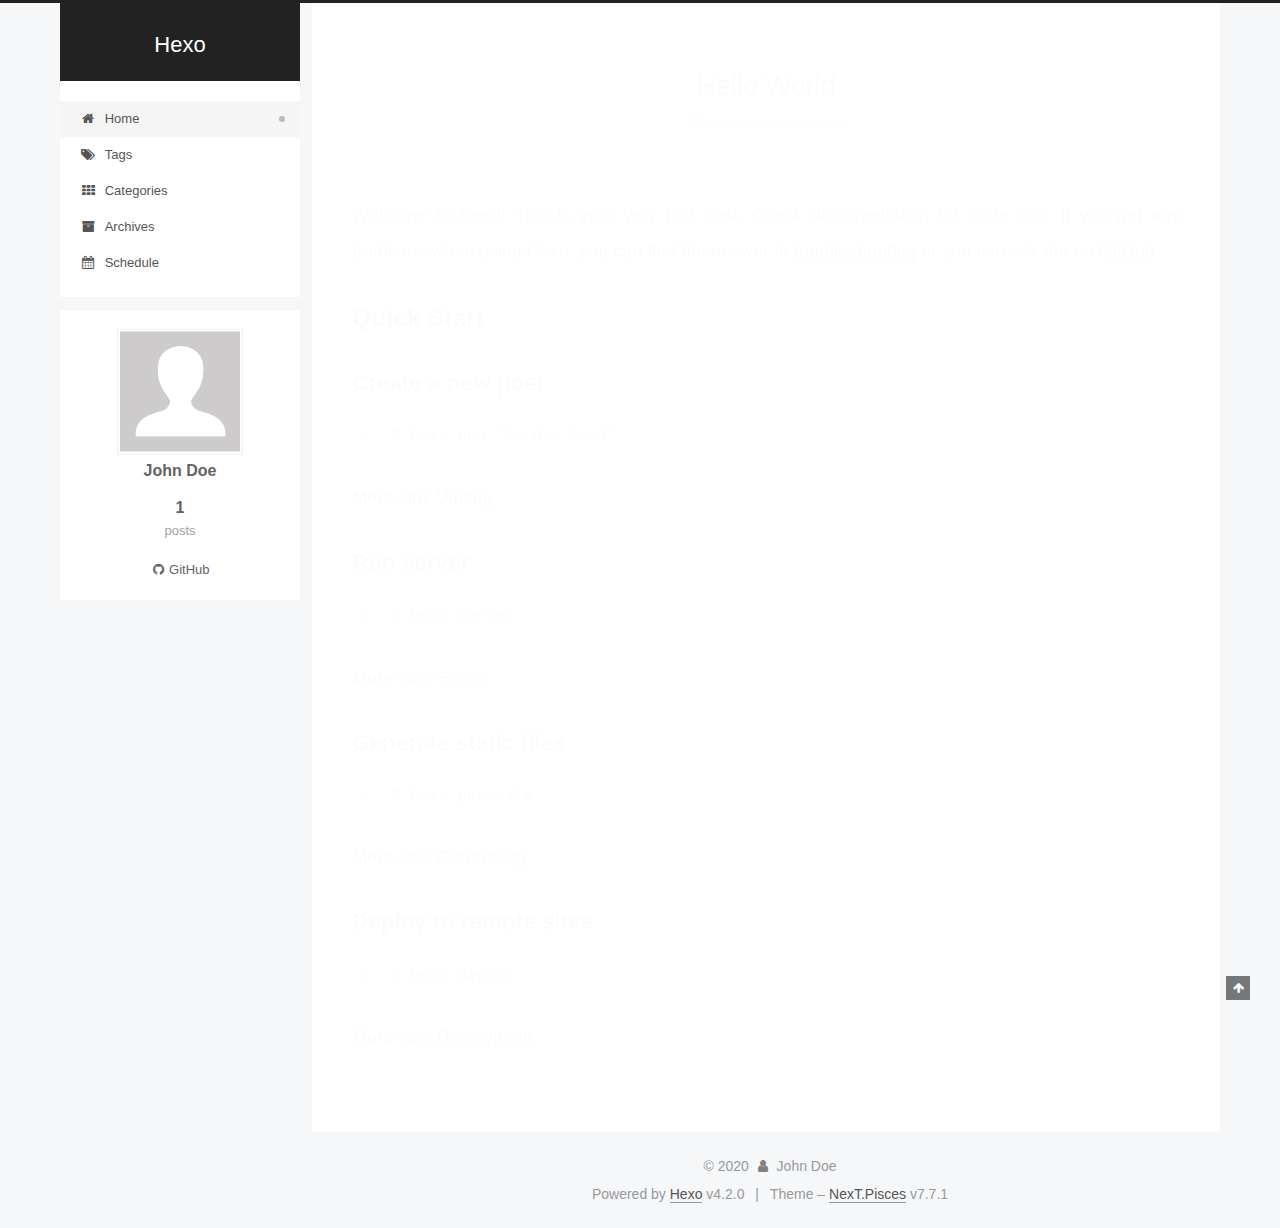
<file: index.html>
<!DOCTYPE html>
<html lang="en">
<head>
  <meta charset="UTF-8">
<meta name="viewport" content="width=device-width, initial-scale=1, maximum-scale=2">
<meta name="theme-color" content="#222">
<meta name="generator" content="Hexo 4.2.0">
  <link rel="apple-touch-icon" sizes="180x180" href="/images/apple-touch-icon-next.png">
  <link rel="icon" type="image/png" sizes="32x32" href="/images/favicon-32x32-next.png">
  <link rel="icon" type="image/png" sizes="16x16" href="/images/favicon-16x16-next.png">
  <link rel="mask-icon" href="/images/logo.svg" color="#222">

<link rel="stylesheet" href="/css/main.css">


<link rel="stylesheet" href="/lib/font-awesome/css/font-awesome.min.css">

<script id="hexo-configurations">
    var NexT = window.NexT || {};
    var CONFIG = {"hostname":"yoursite.com","root":"/","scheme":"Pisces","version":"7.7.1","exturl":false,"sidebar":{"position":"left","display":"post","padding":18,"offset":12,"onmobile":false},"copycode":{"enable":false,"show_result":false,"style":null},"back2top":{"enable":true,"sidebar":false,"scrollpercent":false},"bookmark":{"enable":false,"color":"#222","save":"auto"},"fancybox":false,"mediumzoom":false,"lazyload":false,"pangu":false,"comments":{"style":"tabs","active":null,"storage":true,"lazyload":false,"nav":null},"algolia":{"hits":{"per_page":10},"labels":{"input_placeholder":"Search for Posts","hits_empty":"We didn't find any results for the search: ${query}","hits_stats":"${hits} results found in ${time} ms"}},"localsearch":{"enable":false,"trigger":"auto","top_n_per_article":1,"unescape":false,"preload":false},"motion":{"enable":true,"async":false,"transition":{"post_block":"fadeIn","post_header":"slideDownIn","post_body":"slideDownIn","coll_header":"slideLeftIn","sidebar":"slideUpIn"}}};
  </script>

  <meta property="og:type" content="website">
<meta property="og:title" content="Hexo">
<meta property="og:url" content="http://yoursite.com/index.html">
<meta property="og:site_name" content="Hexo">
<meta property="og:locale" content="en_US">
<meta property="article:author" content="John Doe">
<meta name="twitter:card" content="summary">

<link rel="canonical" href="http://yoursite.com/">


<script id="page-configurations">
  // https://hexo.io/docs/variables.html
  CONFIG.page = {
    sidebar: "",
    isHome : true,
    isPost : false
  };
</script>

  <title>Hexo</title>
  






  <noscript>
  <style>
  .use-motion .brand,
  .use-motion .menu-item,
  .sidebar-inner,
  .use-motion .post-block,
  .use-motion .pagination,
  .use-motion .comments,
  .use-motion .post-header,
  .use-motion .post-body,
  .use-motion .collection-header { opacity: initial; }

  .use-motion .site-title,
  .use-motion .site-subtitle {
    opacity: initial;
    top: initial;
  }

  .use-motion .logo-line-before i { left: initial; }
  .use-motion .logo-line-after i { right: initial; }
  </style>
</noscript>

</head>

<body itemscope itemtype="http://schema.org/WebPage">
  <div class="container use-motion">
    <div class="headband"></div>

    <header class="header" itemscope itemtype="http://schema.org/WPHeader">
      <div class="header-inner"><div class="site-brand-container">
  <div class="site-nav-toggle">
    <div class="toggle" aria-label="Toggle navigation bar">
      <span class="toggle-line toggle-line-first"></span>
      <span class="toggle-line toggle-line-middle"></span>
      <span class="toggle-line toggle-line-last"></span>
    </div>
  </div>

  <div class="site-meta">

    <div>
      <a href="/" class="brand" rel="start">
        <span class="logo-line-before"><i></i></span>
        <span class="site-title">Hexo</span>
        <span class="logo-line-after"><i></i></span>
      </a>
    </div>
  </div>

  <div class="site-nav-right">
    <div class="toggle popup-trigger">
    </div>
  </div>
</div>


<nav class="site-nav">
  
  <ul id="menu" class="menu">
        <li class="menu-item menu-item-home">

    <a href="/" rel="section"><i class="fa fa-fw fa-home"></i>Home</a>

  </li>
        <li class="menu-item menu-item-tags">

    <a href="/tags/" rel="section"><i class="fa fa-fw fa-tags"></i>Tags</a>

  </li>
        <li class="menu-item menu-item-categories">

    <a href="/categories/" rel="section"><i class="fa fa-fw fa-th"></i>Categories</a>

  </li>
        <li class="menu-item menu-item-archives">

    <a href="/archives/" rel="section"><i class="fa fa-fw fa-archive"></i>Archives</a>

  </li>
        <li class="menu-item menu-item-schedule">

    <a href="/schedule/" rel="section"><i class="fa fa-fw fa-calendar"></i>Schedule</a>

  </li>
  </ul>

</nav>
</div>
    </header>

    
  <div class="back-to-top">
    <i class="fa fa-arrow-up"></i>
    <span>0%</span>
  </div>


    <main class="main">
      <div class="main-inner">
        <div class="content-wrap">
          

          <div class="content">
            

  <div class="posts-expand">
        
  
  
  <article itemscope itemtype="http://schema.org/Article" class="post-block home" lang="en">
    <link itemprop="mainEntityOfPage" href="http://yoursite.com/2020/02/29/hello-world/">

    <span hidden itemprop="author" itemscope itemtype="http://schema.org/Person">
      <meta itemprop="image" content="/images/avatar.gif">
      <meta itemprop="name" content="John Doe">
      <meta itemprop="description" content="">
    </span>

    <span hidden itemprop="publisher" itemscope itemtype="http://schema.org/Organization">
      <meta itemprop="name" content="Hexo">
    </span>
      <header class="post-header">
        <h1 class="post-title" itemprop="name headline">
          
            <a href="/2020/02/29/hello-world/" class="post-title-link" itemprop="url">Hello World</a>
        </h1>

        <div class="post-meta">
            <span class="post-meta-item">
              <span class="post-meta-item-icon">
                <i class="fa fa-calendar-o"></i>
              </span>
              <span class="post-meta-item-text">Posted on</span>

              <time title="Created: 2020-02-29 22:56:40" itemprop="dateCreated datePublished" datetime="2020-02-29T22:56:40+08:00">2020-02-29</time>
            </span>

          

        </div>
      </header>

    
    
    
    <div class="post-body" itemprop="articleBody">

      
          <p>Welcome to <a href="https://hexo.io/" target="_blank" rel="noopener">Hexo</a>! This is your very first post. Check <a href="https://hexo.io/docs/" target="_blank" rel="noopener">documentation</a> for more info. If you get any problems when using Hexo, you can find the answer in <a href="https://hexo.io/docs/troubleshooting.html" target="_blank" rel="noopener">troubleshooting</a> or you can ask me on <a href="https://github.com/hexojs/hexo/issues" target="_blank" rel="noopener">GitHub</a>.</p>
<h2 id="Quick-Start"><a href="#Quick-Start" class="headerlink" title="Quick Start"></a>Quick Start</h2><h3 id="Create-a-new-post"><a href="#Create-a-new-post" class="headerlink" title="Create a new post"></a>Create a new post</h3><figure class="highlight bash"><table><tr><td class="gutter"><pre><span class="line">1</span><br></pre></td><td class="code"><pre><span class="line">$ hexo new <span class="string">"My New Post"</span></span><br></pre></td></tr></table></figure>

<p>More info: <a href="https://hexo.io/docs/writing.html" target="_blank" rel="noopener">Writing</a></p>
<h3 id="Run-server"><a href="#Run-server" class="headerlink" title="Run server"></a>Run server</h3><figure class="highlight bash"><table><tr><td class="gutter"><pre><span class="line">1</span><br></pre></td><td class="code"><pre><span class="line">$ hexo server</span><br></pre></td></tr></table></figure>

<p>More info: <a href="https://hexo.io/docs/server.html" target="_blank" rel="noopener">Server</a></p>
<h3 id="Generate-static-files"><a href="#Generate-static-files" class="headerlink" title="Generate static files"></a>Generate static files</h3><figure class="highlight bash"><table><tr><td class="gutter"><pre><span class="line">1</span><br></pre></td><td class="code"><pre><span class="line">$ hexo generate</span><br></pre></td></tr></table></figure>

<p>More info: <a href="https://hexo.io/docs/generating.html" target="_blank" rel="noopener">Generating</a></p>
<h3 id="Deploy-to-remote-sites"><a href="#Deploy-to-remote-sites" class="headerlink" title="Deploy to remote sites"></a>Deploy to remote sites</h3><figure class="highlight bash"><table><tr><td class="gutter"><pre><span class="line">1</span><br></pre></td><td class="code"><pre><span class="line">$ hexo deploy</span><br></pre></td></tr></table></figure>

<p>More info: <a href="https://hexo.io/docs/one-command-deployment.html" target="_blank" rel="noopener">Deployment</a></p>

      
    </div>

    
    
    
      <footer class="post-footer">
        <div class="post-eof"></div>
      </footer>
  </article>
  
  
  

  </div>

  



          </div>
          

<script>
  window.addEventListener('tabs:register', () => {
    let activeClass = CONFIG.comments.activeClass;
    if (CONFIG.comments.storage) {
      activeClass = localStorage.getItem('comments_active') || activeClass;
    }
    if (activeClass) {
      let activeTab = document.querySelector(`a[href="#comment-${activeClass}"]`);
      if (activeTab) {
        activeTab.click();
      }
    }
  });
  if (CONFIG.comments.storage) {
    window.addEventListener('tabs:click', event => {
      if (!event.target.matches('.tabs-comment .tab-content .tab-pane')) return;
      let commentClass = event.target.classList[1];
      localStorage.setItem('comments_active', commentClass);
    });
  }
</script>

        </div>
          
  
  <div class="toggle sidebar-toggle">
    <span class="toggle-line toggle-line-first"></span>
    <span class="toggle-line toggle-line-middle"></span>
    <span class="toggle-line toggle-line-last"></span>
  </div>

  <aside class="sidebar">
    <div class="sidebar-inner">

      <ul class="sidebar-nav motion-element">
        <li class="sidebar-nav-toc">
          Table of Contents
        </li>
        <li class="sidebar-nav-overview">
          Overview
        </li>
      </ul>

      <!--noindex-->
      <div class="post-toc-wrap sidebar-panel">
      </div>
      <!--/noindex-->

      <div class="site-overview-wrap sidebar-panel">
        <div class="site-author motion-element" itemprop="author" itemscope itemtype="http://schema.org/Person">
    <img class="site-author-image" itemprop="image" alt="John Doe"
      src="/images/avatar.gif">
  <p class="site-author-name" itemprop="name">John Doe</p>
  <div class="site-description" itemprop="description"></div>
</div>
<div class="site-state-wrap motion-element">
  <nav class="site-state">
      <div class="site-state-item site-state-posts">
          <a href="/archives/">
        
          <span class="site-state-item-count">1</span>
          <span class="site-state-item-name">posts</span>
        </a>
      </div>
  </nav>
</div>
  <div class="links-of-author motion-element">
      <span class="links-of-author-item">
        <a href="https://github.com/gersure" title="GitHub → https:&#x2F;&#x2F;github.com&#x2F;gersure" rel="noopener" target="_blank"><i class="fa fa-fw fa-github"></i>GitHub</a>
      </span>
  </div>



      </div>

    </div>
  </aside>
  <div id="sidebar-dimmer"></div>


      </div>
    </main>

    <footer class="footer">
      <div class="footer-inner">
        

<div class="copyright">
  
  &copy; 
  <span itemprop="copyrightYear">2020</span>
  <span class="with-love">
    <i class="fa fa-user"></i>
  </span>
  <span class="author" itemprop="copyrightHolder">John Doe</span>
</div>
  <div class="powered-by">Powered by <a href="https://hexo.io/" class="theme-link" rel="noopener" target="_blank">Hexo</a> v4.2.0
  </div>
  <span class="post-meta-divider">|</span>
  <div class="theme-info">Theme – <a href="https://pisces.theme-next.org/" class="theme-link" rel="noopener" target="_blank">NexT.Pisces</a> v7.7.1
  </div>

        








      </div>
    </footer>
  </div>

  
  <script src="/lib/anime.min.js"></script>
  <script src="/lib/velocity/velocity.min.js"></script>
  <script src="/lib/velocity/velocity.ui.min.js"></script>

<script src="/js/utils.js"></script>

<script src="/js/motion.js"></script>


<script src="/js/schemes/pisces.js"></script>


<script src="/js/next-boot.js"></script>




  















  

  

</body>
</html>
</file>
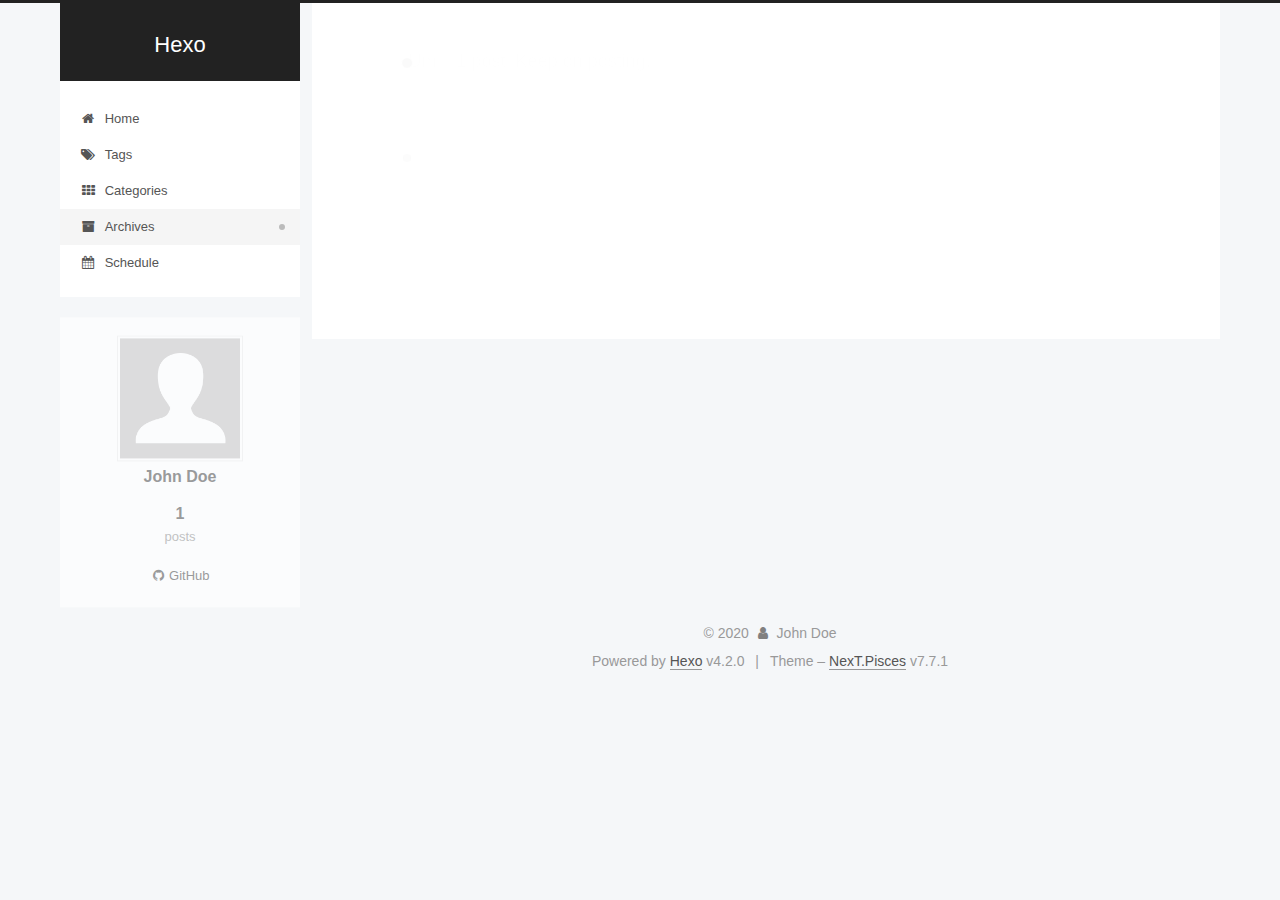
<file: archives/index.html>
<!DOCTYPE html>
<html lang="en">
<head>
  <meta charset="UTF-8">
<meta name="viewport" content="width=device-width, initial-scale=1, maximum-scale=2">
<meta name="theme-color" content="#222">
<meta name="generator" content="Hexo 4.2.0">
  <link rel="apple-touch-icon" sizes="180x180" href="/images/apple-touch-icon-next.png">
  <link rel="icon" type="image/png" sizes="32x32" href="/images/favicon-32x32-next.png">
  <link rel="icon" type="image/png" sizes="16x16" href="/images/favicon-16x16-next.png">
  <link rel="mask-icon" href="/images/logo.svg" color="#222">

<link rel="stylesheet" href="/css/main.css">


<link rel="stylesheet" href="/lib/font-awesome/css/font-awesome.min.css">

<script id="hexo-configurations">
    var NexT = window.NexT || {};
    var CONFIG = {"hostname":"yoursite.com","root":"/","scheme":"Pisces","version":"7.7.1","exturl":false,"sidebar":{"position":"left","display":"post","padding":18,"offset":12,"onmobile":false},"copycode":{"enable":false,"show_result":false,"style":null},"back2top":{"enable":true,"sidebar":false,"scrollpercent":false},"bookmark":{"enable":false,"color":"#222","save":"auto"},"fancybox":false,"mediumzoom":false,"lazyload":false,"pangu":false,"comments":{"style":"tabs","active":null,"storage":true,"lazyload":false,"nav":null},"algolia":{"hits":{"per_page":10},"labels":{"input_placeholder":"Search for Posts","hits_empty":"We didn't find any results for the search: ${query}","hits_stats":"${hits} results found in ${time} ms"}},"localsearch":{"enable":false,"trigger":"auto","top_n_per_article":1,"unescape":false,"preload":false},"motion":{"enable":true,"async":false,"transition":{"post_block":"fadeIn","post_header":"slideDownIn","post_body":"slideDownIn","coll_header":"slideLeftIn","sidebar":"slideUpIn"}}};
  </script>

  <meta property="og:type" content="website">
<meta property="og:title" content="Hexo">
<meta property="og:url" content="http://yoursite.com/archives/index.html">
<meta property="og:site_name" content="Hexo">
<meta property="og:locale" content="en_US">
<meta property="article:author" content="John Doe">
<meta name="twitter:card" content="summary">

<link rel="canonical" href="http://yoursite.com/archives/">


<script id="page-configurations">
  // https://hexo.io/docs/variables.html
  CONFIG.page = {
    sidebar: "",
    isHome : false,
    isPost : false
  };
</script>

  <title>Archive | Hexo</title>
  






  <noscript>
  <style>
  .use-motion .brand,
  .use-motion .menu-item,
  .sidebar-inner,
  .use-motion .post-block,
  .use-motion .pagination,
  .use-motion .comments,
  .use-motion .post-header,
  .use-motion .post-body,
  .use-motion .collection-header { opacity: initial; }

  .use-motion .site-title,
  .use-motion .site-subtitle {
    opacity: initial;
    top: initial;
  }

  .use-motion .logo-line-before i { left: initial; }
  .use-motion .logo-line-after i { right: initial; }
  </style>
</noscript>

</head>

<body itemscope itemtype="http://schema.org/WebPage">
  <div class="container use-motion">
    <div class="headband"></div>

    <header class="header" itemscope itemtype="http://schema.org/WPHeader">
      <div class="header-inner"><div class="site-brand-container">
  <div class="site-nav-toggle">
    <div class="toggle" aria-label="Toggle navigation bar">
      <span class="toggle-line toggle-line-first"></span>
      <span class="toggle-line toggle-line-middle"></span>
      <span class="toggle-line toggle-line-last"></span>
    </div>
  </div>

  <div class="site-meta">

    <div>
      <a href="/" class="brand" rel="start">
        <span class="logo-line-before"><i></i></span>
        <span class="site-title">Hexo</span>
        <span class="logo-line-after"><i></i></span>
      </a>
    </div>
  </div>

  <div class="site-nav-right">
    <div class="toggle popup-trigger">
    </div>
  </div>
</div>


<nav class="site-nav">
  
  <ul id="menu" class="menu">
        <li class="menu-item menu-item-home">

    <a href="/" rel="section"><i class="fa fa-fw fa-home"></i>Home</a>

  </li>
        <li class="menu-item menu-item-tags">

    <a href="/tags/" rel="section"><i class="fa fa-fw fa-tags"></i>Tags</a>

  </li>
        <li class="menu-item menu-item-categories">

    <a href="/categories/" rel="section"><i class="fa fa-fw fa-th"></i>Categories</a>

  </li>
        <li class="menu-item menu-item-archives">

    <a href="/archives/" rel="section"><i class="fa fa-fw fa-archive"></i>Archives</a>

  </li>
        <li class="menu-item menu-item-schedule">

    <a href="/schedule/" rel="section"><i class="fa fa-fw fa-calendar"></i>Schedule</a>

  </li>
  </ul>

</nav>
</div>
    </header>

    
  <div class="back-to-top">
    <i class="fa fa-arrow-up"></i>
    <span>0%</span>
  </div>


    <main class="main">
      <div class="main-inner">
        <div class="content-wrap">
          

          <div class="content">
            

  
  
  
  <div class="post-block">
    <div class="posts-collapse">
      <div class="collection-title">
        <span class="collection-header">Um..! 1 post. Keep on posting.</span>
      </div>

      
    <div class="collection-year">
      <h1 class="collection-header">2020</h1>
    </div>

  <article itemscope itemtype="http://schema.org/Article">
    <header class="post-header">

      <div class="post-meta">
        <time itemprop="dateCreated"
              datetime="2020-02-29T22:56:40+08:00"
              content="2020-02-29">
          02-29
        </time>
      </div>

      <h2 class="post-title">
          <a class="post-title-link" href="/2020/02/29/hello-world/" itemprop="url">
            <span itemprop="name">Hello World</span>
          </a>
      </h2>

    </header>
  </article>


    </div>
  </div>
  
  
  

  



          </div>
          

<script>
  window.addEventListener('tabs:register', () => {
    let activeClass = CONFIG.comments.activeClass;
    if (CONFIG.comments.storage) {
      activeClass = localStorage.getItem('comments_active') || activeClass;
    }
    if (activeClass) {
      let activeTab = document.querySelector(`a[href="#comment-${activeClass}"]`);
      if (activeTab) {
        activeTab.click();
      }
    }
  });
  if (CONFIG.comments.storage) {
    window.addEventListener('tabs:click', event => {
      if (!event.target.matches('.tabs-comment .tab-content .tab-pane')) return;
      let commentClass = event.target.classList[1];
      localStorage.setItem('comments_active', commentClass);
    });
  }
</script>

        </div>
          
  
  <div class="toggle sidebar-toggle">
    <span class="toggle-line toggle-line-first"></span>
    <span class="toggle-line toggle-line-middle"></span>
    <span class="toggle-line toggle-line-last"></span>
  </div>

  <aside class="sidebar">
    <div class="sidebar-inner">

      <ul class="sidebar-nav motion-element">
        <li class="sidebar-nav-toc">
          Table of Contents
        </li>
        <li class="sidebar-nav-overview">
          Overview
        </li>
      </ul>

      <!--noindex-->
      <div class="post-toc-wrap sidebar-panel">
      </div>
      <!--/noindex-->

      <div class="site-overview-wrap sidebar-panel">
        <div class="site-author motion-element" itemprop="author" itemscope itemtype="http://schema.org/Person">
    <img class="site-author-image" itemprop="image" alt="John Doe"
      src="/images/avatar.gif">
  <p class="site-author-name" itemprop="name">John Doe</p>
  <div class="site-description" itemprop="description"></div>
</div>
<div class="site-state-wrap motion-element">
  <nav class="site-state">
      <div class="site-state-item site-state-posts">
          <a href="/archives/">
        
          <span class="site-state-item-count">1</span>
          <span class="site-state-item-name">posts</span>
        </a>
      </div>
  </nav>
</div>
  <div class="links-of-author motion-element">
      <span class="links-of-author-item">
        <a href="https://github.com/gersure" title="GitHub → https:&#x2F;&#x2F;github.com&#x2F;gersure" rel="noopener" target="_blank"><i class="fa fa-fw fa-github"></i>GitHub</a>
      </span>
  </div>



      </div>

    </div>
  </aside>
  <div id="sidebar-dimmer"></div>


      </div>
    </main>

    <footer class="footer">
      <div class="footer-inner">
        

<div class="copyright">
  
  &copy; 
  <span itemprop="copyrightYear">2020</span>
  <span class="with-love">
    <i class="fa fa-user"></i>
  </span>
  <span class="author" itemprop="copyrightHolder">John Doe</span>
</div>
  <div class="powered-by">Powered by <a href="https://hexo.io/" class="theme-link" rel="noopener" target="_blank">Hexo</a> v4.2.0
  </div>
  <span class="post-meta-divider">|</span>
  <div class="theme-info">Theme – <a href="https://pisces.theme-next.org/" class="theme-link" rel="noopener" target="_blank">NexT.Pisces</a> v7.7.1
  </div>

        








      </div>
    </footer>
  </div>

  
  <script src="/lib/anime.min.js"></script>
  <script src="/lib/velocity/velocity.min.js"></script>
  <script src="/lib/velocity/velocity.ui.min.js"></script>

<script src="/js/utils.js"></script>

<script src="/js/motion.js"></script>


<script src="/js/schemes/pisces.js"></script>


<script src="/js/next-boot.js"></script>




  















  

  

</body>
</html>
</file>
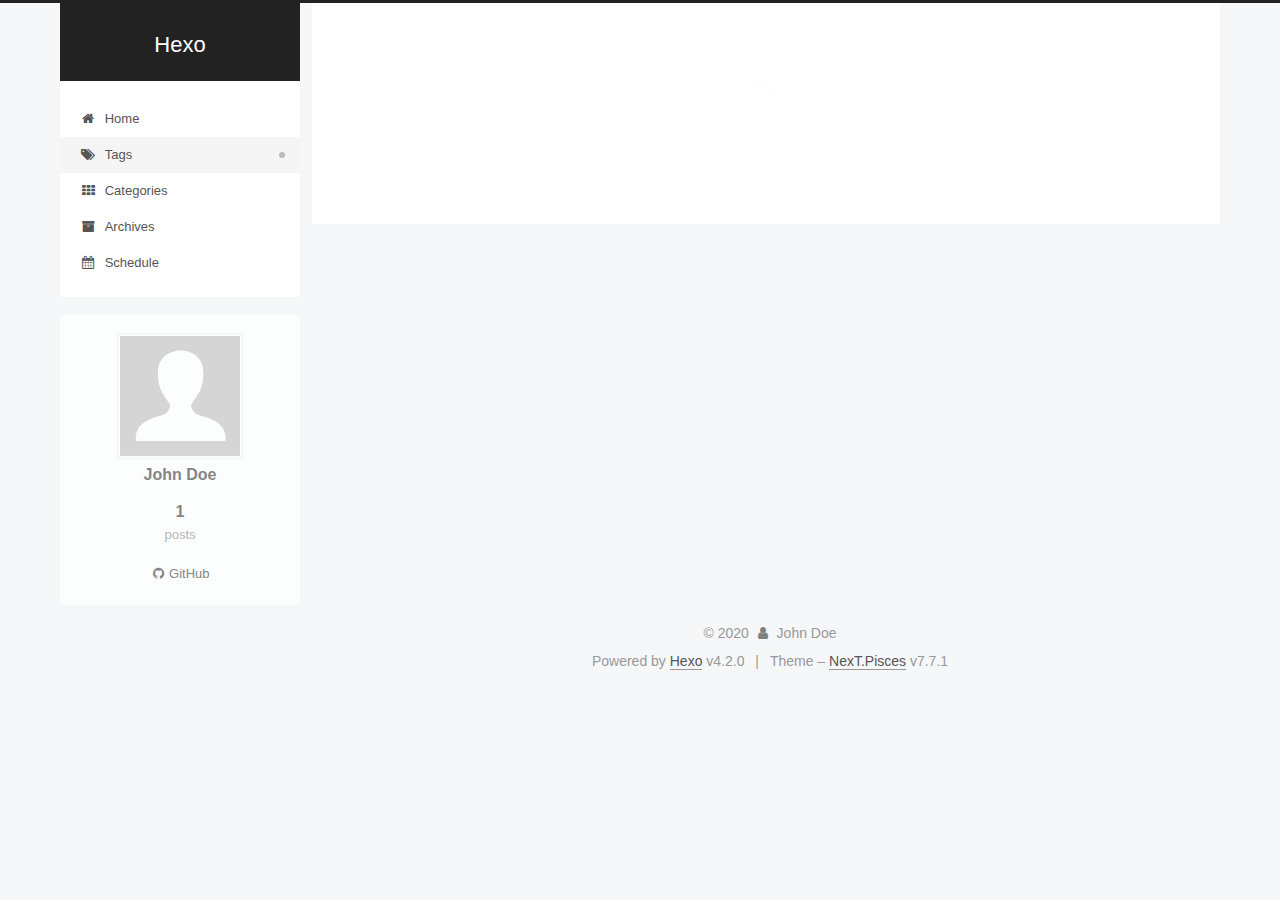
<file: tags/index.html>
<!DOCTYPE html>
<html lang="en">
<head>
  <meta charset="UTF-8">
<meta name="viewport" content="width=device-width, initial-scale=1, maximum-scale=2">
<meta name="theme-color" content="#222">
<meta name="generator" content="Hexo 4.2.0">
  <link rel="apple-touch-icon" sizes="180x180" href="/images/apple-touch-icon-next.png">
  <link rel="icon" type="image/png" sizes="32x32" href="/images/favicon-32x32-next.png">
  <link rel="icon" type="image/png" sizes="16x16" href="/images/favicon-16x16-next.png">
  <link rel="mask-icon" href="/images/logo.svg" color="#222">

<link rel="stylesheet" href="/css/main.css">


<link rel="stylesheet" href="/lib/font-awesome/css/font-awesome.min.css">

<script id="hexo-configurations">
    var NexT = window.NexT || {};
    var CONFIG = {"hostname":"yoursite.com","root":"/","scheme":"Pisces","version":"7.7.1","exturl":false,"sidebar":{"position":"left","display":"post","padding":18,"offset":12,"onmobile":false},"copycode":{"enable":false,"show_result":false,"style":null},"back2top":{"enable":true,"sidebar":false,"scrollpercent":false},"bookmark":{"enable":false,"color":"#222","save":"auto"},"fancybox":false,"mediumzoom":false,"lazyload":false,"pangu":false,"comments":{"style":"tabs","active":null,"storage":true,"lazyload":false,"nav":null},"algolia":{"hits":{"per_page":10},"labels":{"input_placeholder":"Search for Posts","hits_empty":"We didn't find any results for the search: ${query}","hits_stats":"${hits} results found in ${time} ms"}},"localsearch":{"enable":false,"trigger":"auto","top_n_per_article":1,"unescape":false,"preload":false},"motion":{"enable":true,"async":false,"transition":{"post_block":"fadeIn","post_header":"slideDownIn","post_body":"slideDownIn","coll_header":"slideLeftIn","sidebar":"slideUpIn"}}};
  </script>

  <meta property="og:type" content="website">
<meta property="og:title" content="tags">
<meta property="og:url" content="http://yoursite.com/tags/index.html">
<meta property="og:site_name" content="Hexo">
<meta property="og:locale" content="en_US">
<meta property="article:published_time" content="2020-02-29T15:11:41.000Z">
<meta property="article:modified_time" content="2020-02-29T15:11:41.363Z">
<meta property="article:author" content="John Doe">
<meta name="twitter:card" content="summary">

<link rel="canonical" href="http://yoursite.com/tags/">


<script id="page-configurations">
  // https://hexo.io/docs/variables.html
  CONFIG.page = {
    sidebar: "",
    isHome : false,
    isPost : false
  };
</script>

  <title>tags | Hexo
  </title>
  






  <noscript>
  <style>
  .use-motion .brand,
  .use-motion .menu-item,
  .sidebar-inner,
  .use-motion .post-block,
  .use-motion .pagination,
  .use-motion .comments,
  .use-motion .post-header,
  .use-motion .post-body,
  .use-motion .collection-header { opacity: initial; }

  .use-motion .site-title,
  .use-motion .site-subtitle {
    opacity: initial;
    top: initial;
  }

  .use-motion .logo-line-before i { left: initial; }
  .use-motion .logo-line-after i { right: initial; }
  </style>
</noscript>

</head>

<body itemscope itemtype="http://schema.org/WebPage">
  <div class="container use-motion">
    <div class="headband"></div>

    <header class="header" itemscope itemtype="http://schema.org/WPHeader">
      <div class="header-inner"><div class="site-brand-container">
  <div class="site-nav-toggle">
    <div class="toggle" aria-label="Toggle navigation bar">
      <span class="toggle-line toggle-line-first"></span>
      <span class="toggle-line toggle-line-middle"></span>
      <span class="toggle-line toggle-line-last"></span>
    </div>
  </div>

  <div class="site-meta">

    <div>
      <a href="/" class="brand" rel="start">
        <span class="logo-line-before"><i></i></span>
        <span class="site-title">Hexo</span>
        <span class="logo-line-after"><i></i></span>
      </a>
    </div>
  </div>

  <div class="site-nav-right">
    <div class="toggle popup-trigger">
    </div>
  </div>
</div>


<nav class="site-nav">
  
  <ul id="menu" class="menu">
        <li class="menu-item menu-item-home">

    <a href="/" rel="section"><i class="fa fa-fw fa-home"></i>Home</a>

  </li>
        <li class="menu-item menu-item-tags">

    <a href="/tags/" rel="section"><i class="fa fa-fw fa-tags"></i>Tags</a>

  </li>
        <li class="menu-item menu-item-categories">

    <a href="/categories/" rel="section"><i class="fa fa-fw fa-th"></i>Categories</a>

  </li>
        <li class="menu-item menu-item-archives">

    <a href="/archives/" rel="section"><i class="fa fa-fw fa-archive"></i>Archives</a>

  </li>
        <li class="menu-item menu-item-schedule">

    <a href="/schedule/" rel="section"><i class="fa fa-fw fa-calendar"></i>Schedule</a>

  </li>
  </ul>

</nav>
</div>
    </header>

    
  <div class="back-to-top">
    <i class="fa fa-arrow-up"></i>
    <span>0%</span>
  </div>


    <main class="main">
      <div class="main-inner">
        <div class="content-wrap">
          
  
  

          <div class="content">
            

  <div class="posts-expand">
    
    
    
    <div class="post-block" lang="en">
      <header class="post-header">

<h1 class="post-title" itemprop="name headline">tags
</h1>

<div class="post-meta">
  

</div>

</header>

      
      
      
      <div class="post-body">
          
      </div>
      
      
      
    </div>
    

    
    
    
  </div>


          </div>
          

<script>
  window.addEventListener('tabs:register', () => {
    let activeClass = CONFIG.comments.activeClass;
    if (CONFIG.comments.storage) {
      activeClass = localStorage.getItem('comments_active') || activeClass;
    }
    if (activeClass) {
      let activeTab = document.querySelector(`a[href="#comment-${activeClass}"]`);
      if (activeTab) {
        activeTab.click();
      }
    }
  });
  if (CONFIG.comments.storage) {
    window.addEventListener('tabs:click', event => {
      if (!event.target.matches('.tabs-comment .tab-content .tab-pane')) return;
      let commentClass = event.target.classList[1];
      localStorage.setItem('comments_active', commentClass);
    });
  }
</script>

        </div>
          
  
  <div class="toggle sidebar-toggle">
    <span class="toggle-line toggle-line-first"></span>
    <span class="toggle-line toggle-line-middle"></span>
    <span class="toggle-line toggle-line-last"></span>
  </div>

  <aside class="sidebar">
    <div class="sidebar-inner">

      <ul class="sidebar-nav motion-element">
        <li class="sidebar-nav-toc">
          Table of Contents
        </li>
        <li class="sidebar-nav-overview">
          Overview
        </li>
      </ul>

      <!--noindex-->
      <div class="post-toc-wrap sidebar-panel">
      </div>
      <!--/noindex-->

      <div class="site-overview-wrap sidebar-panel">
        <div class="site-author motion-element" itemprop="author" itemscope itemtype="http://schema.org/Person">
    <img class="site-author-image" itemprop="image" alt="John Doe"
      src="/images/avatar.gif">
  <p class="site-author-name" itemprop="name">John Doe</p>
  <div class="site-description" itemprop="description"></div>
</div>
<div class="site-state-wrap motion-element">
  <nav class="site-state">
      <div class="site-state-item site-state-posts">
          <a href="/archives/">
        
          <span class="site-state-item-count">1</span>
          <span class="site-state-item-name">posts</span>
        </a>
      </div>
  </nav>
</div>
  <div class="links-of-author motion-element">
      <span class="links-of-author-item">
        <a href="https://github.com/gersure" title="GitHub → https:&#x2F;&#x2F;github.com&#x2F;gersure" rel="noopener" target="_blank"><i class="fa fa-fw fa-github"></i>GitHub</a>
      </span>
  </div>



      </div>

    </div>
  </aside>
  <div id="sidebar-dimmer"></div>


      </div>
    </main>

    <footer class="footer">
      <div class="footer-inner">
        

<div class="copyright">
  
  &copy; 
  <span itemprop="copyrightYear">2020</span>
  <span class="with-love">
    <i class="fa fa-user"></i>
  </span>
  <span class="author" itemprop="copyrightHolder">John Doe</span>
</div>
  <div class="powered-by">Powered by <a href="https://hexo.io/" class="theme-link" rel="noopener" target="_blank">Hexo</a> v4.2.0
  </div>
  <span class="post-meta-divider">|</span>
  <div class="theme-info">Theme – <a href="https://pisces.theme-next.org/" class="theme-link" rel="noopener" target="_blank">NexT.Pisces</a> v7.7.1
  </div>

        








      </div>
    </footer>
  </div>

  
  <script src="/lib/anime.min.js"></script>
  <script src="/lib/velocity/velocity.min.js"></script>
  <script src="/lib/velocity/velocity.ui.min.js"></script>

<script src="/js/utils.js"></script>

<script src="/js/motion.js"></script>


<script src="/js/schemes/pisces.js"></script>


<script src="/js/next-boot.js"></script>




  















  

  

</body>
</html>
</file>
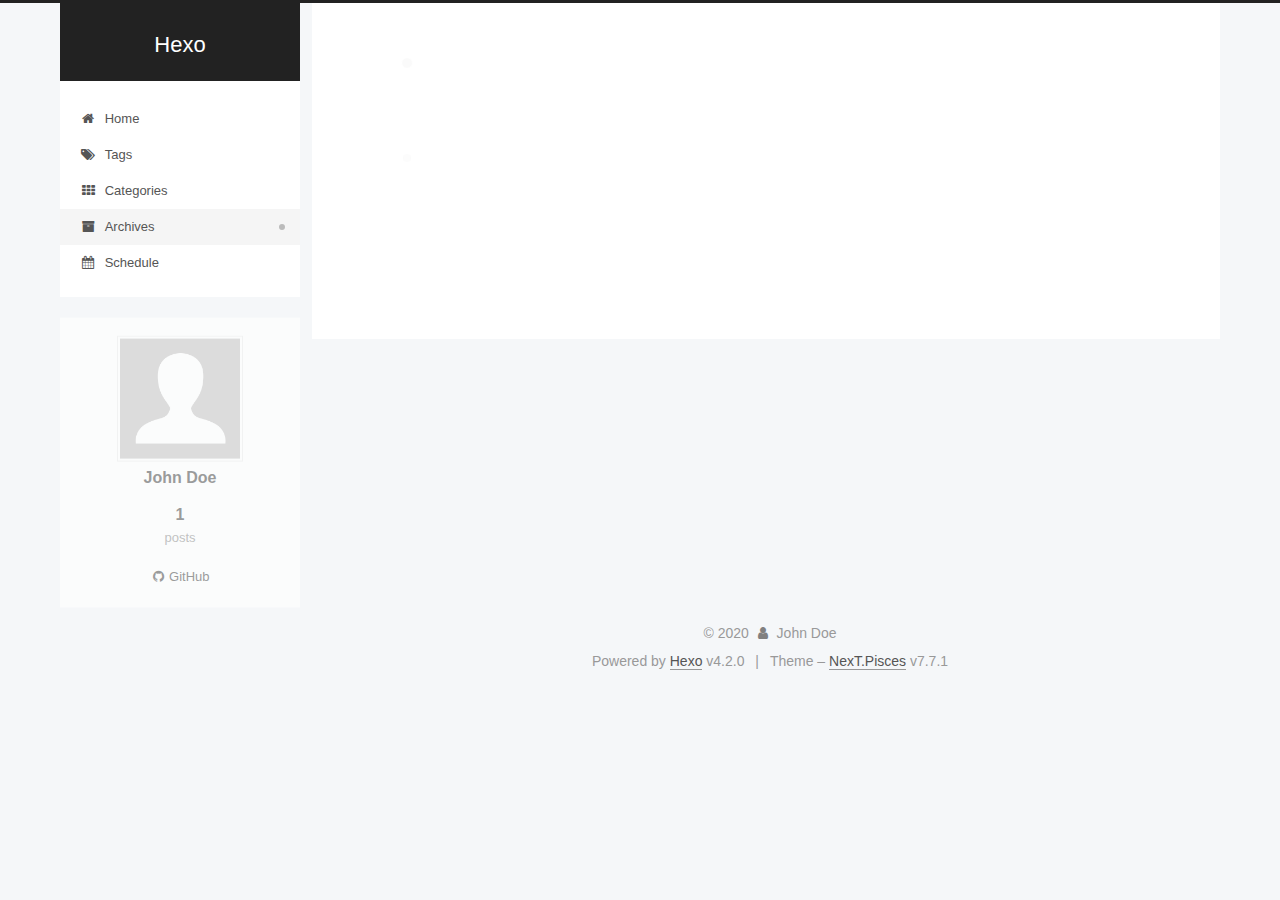
<file: archives/2020/index.html>
<!DOCTYPE html>
<html lang="en">
<head>
  <meta charset="UTF-8">
<meta name="viewport" content="width=device-width, initial-scale=1, maximum-scale=2">
<meta name="theme-color" content="#222">
<meta name="generator" content="Hexo 4.2.0">
  <link rel="apple-touch-icon" sizes="180x180" href="/images/apple-touch-icon-next.png">
  <link rel="icon" type="image/png" sizes="32x32" href="/images/favicon-32x32-next.png">
  <link rel="icon" type="image/png" sizes="16x16" href="/images/favicon-16x16-next.png">
  <link rel="mask-icon" href="/images/logo.svg" color="#222">

<link rel="stylesheet" href="/css/main.css">


<link rel="stylesheet" href="/lib/font-awesome/css/font-awesome.min.css">

<script id="hexo-configurations">
    var NexT = window.NexT || {};
    var CONFIG = {"hostname":"yoursite.com","root":"/","scheme":"Pisces","version":"7.7.1","exturl":false,"sidebar":{"position":"left","display":"post","padding":18,"offset":12,"onmobile":false},"copycode":{"enable":false,"show_result":false,"style":null},"back2top":{"enable":true,"sidebar":false,"scrollpercent":false},"bookmark":{"enable":false,"color":"#222","save":"auto"},"fancybox":false,"mediumzoom":false,"lazyload":false,"pangu":false,"comments":{"style":"tabs","active":null,"storage":true,"lazyload":false,"nav":null},"algolia":{"hits":{"per_page":10},"labels":{"input_placeholder":"Search for Posts","hits_empty":"We didn't find any results for the search: ${query}","hits_stats":"${hits} results found in ${time} ms"}},"localsearch":{"enable":false,"trigger":"auto","top_n_per_article":1,"unescape":false,"preload":false},"motion":{"enable":true,"async":false,"transition":{"post_block":"fadeIn","post_header":"slideDownIn","post_body":"slideDownIn","coll_header":"slideLeftIn","sidebar":"slideUpIn"}}};
  </script>

  <meta property="og:type" content="website">
<meta property="og:title" content="Hexo">
<meta property="og:url" content="http://yoursite.com/archives/2020/index.html">
<meta property="og:site_name" content="Hexo">
<meta property="og:locale" content="en_US">
<meta property="article:author" content="John Doe">
<meta name="twitter:card" content="summary">

<link rel="canonical" href="http://yoursite.com/archives/2020/">


<script id="page-configurations">
  // https://hexo.io/docs/variables.html
  CONFIG.page = {
    sidebar: "",
    isHome : false,
    isPost : false
  };
</script>

  <title>Archive | Hexo</title>
  






  <noscript>
  <style>
  .use-motion .brand,
  .use-motion .menu-item,
  .sidebar-inner,
  .use-motion .post-block,
  .use-motion .pagination,
  .use-motion .comments,
  .use-motion .post-header,
  .use-motion .post-body,
  .use-motion .collection-header { opacity: initial; }

  .use-motion .site-title,
  .use-motion .site-subtitle {
    opacity: initial;
    top: initial;
  }

  .use-motion .logo-line-before i { left: initial; }
  .use-motion .logo-line-after i { right: initial; }
  </style>
</noscript>

</head>

<body itemscope itemtype="http://schema.org/WebPage">
  <div class="container use-motion">
    <div class="headband"></div>

    <header class="header" itemscope itemtype="http://schema.org/WPHeader">
      <div class="header-inner"><div class="site-brand-container">
  <div class="site-nav-toggle">
    <div class="toggle" aria-label="Toggle navigation bar">
      <span class="toggle-line toggle-line-first"></span>
      <span class="toggle-line toggle-line-middle"></span>
      <span class="toggle-line toggle-line-last"></span>
    </div>
  </div>

  <div class="site-meta">

    <div>
      <a href="/" class="brand" rel="start">
        <span class="logo-line-before"><i></i></span>
        <span class="site-title">Hexo</span>
        <span class="logo-line-after"><i></i></span>
      </a>
    </div>
  </div>

  <div class="site-nav-right">
    <div class="toggle popup-trigger">
    </div>
  </div>
</div>


<nav class="site-nav">
  
  <ul id="menu" class="menu">
        <li class="menu-item menu-item-home">

    <a href="/" rel="section"><i class="fa fa-fw fa-home"></i>Home</a>

  </li>
        <li class="menu-item menu-item-tags">

    <a href="/tags/" rel="section"><i class="fa fa-fw fa-tags"></i>Tags</a>

  </li>
        <li class="menu-item menu-item-categories">

    <a href="/categories/" rel="section"><i class="fa fa-fw fa-th"></i>Categories</a>

  </li>
        <li class="menu-item menu-item-archives">

    <a href="/archives/" rel="section"><i class="fa fa-fw fa-archive"></i>Archives</a>

  </li>
        <li class="menu-item menu-item-schedule">

    <a href="/schedule/" rel="section"><i class="fa fa-fw fa-calendar"></i>Schedule</a>

  </li>
  </ul>

</nav>
</div>
    </header>

    
  <div class="back-to-top">
    <i class="fa fa-arrow-up"></i>
    <span>0%</span>
  </div>


    <main class="main">
      <div class="main-inner">
        <div class="content-wrap">
          

          <div class="content">
            

  
  
  
  <div class="post-block">
    <div class="posts-collapse">
      <div class="collection-title">
        <span class="collection-header">Um..! 1 post. Keep on posting.</span>
      </div>

      
    <div class="collection-year">
      <h1 class="collection-header">2020</h1>
    </div>

  <article itemscope itemtype="http://schema.org/Article">
    <header class="post-header">

      <div class="post-meta">
        <time itemprop="dateCreated"
              datetime="2020-02-29T22:56:40+08:00"
              content="2020-02-29">
          02-29
        </time>
      </div>

      <h2 class="post-title">
          <a class="post-title-link" href="/2020/02/29/hello-world/" itemprop="url">
            <span itemprop="name">Hello World</span>
          </a>
      </h2>

    </header>
  </article>


    </div>
  </div>
  
  
  

  



          </div>
          

<script>
  window.addEventListener('tabs:register', () => {
    let activeClass = CONFIG.comments.activeClass;
    if (CONFIG.comments.storage) {
      activeClass = localStorage.getItem('comments_active') || activeClass;
    }
    if (activeClass) {
      let activeTab = document.querySelector(`a[href="#comment-${activeClass}"]`);
      if (activeTab) {
        activeTab.click();
      }
    }
  });
  if (CONFIG.comments.storage) {
    window.addEventListener('tabs:click', event => {
      if (!event.target.matches('.tabs-comment .tab-content .tab-pane')) return;
      let commentClass = event.target.classList[1];
      localStorage.setItem('comments_active', commentClass);
    });
  }
</script>

        </div>
          
  
  <div class="toggle sidebar-toggle">
    <span class="toggle-line toggle-line-first"></span>
    <span class="toggle-line toggle-line-middle"></span>
    <span class="toggle-line toggle-line-last"></span>
  </div>

  <aside class="sidebar">
    <div class="sidebar-inner">

      <ul class="sidebar-nav motion-element">
        <li class="sidebar-nav-toc">
          Table of Contents
        </li>
        <li class="sidebar-nav-overview">
          Overview
        </li>
      </ul>

      <!--noindex-->
      <div class="post-toc-wrap sidebar-panel">
      </div>
      <!--/noindex-->

      <div class="site-overview-wrap sidebar-panel">
        <div class="site-author motion-element" itemprop="author" itemscope itemtype="http://schema.org/Person">
    <img class="site-author-image" itemprop="image" alt="John Doe"
      src="/images/avatar.gif">
  <p class="site-author-name" itemprop="name">John Doe</p>
  <div class="site-description" itemprop="description"></div>
</div>
<div class="site-state-wrap motion-element">
  <nav class="site-state">
      <div class="site-state-item site-state-posts">
          <a href="/archives/">
        
          <span class="site-state-item-count">1</span>
          <span class="site-state-item-name">posts</span>
        </a>
      </div>
  </nav>
</div>
  <div class="links-of-author motion-element">
      <span class="links-of-author-item">
        <a href="https://github.com/gersure" title="GitHub → https:&#x2F;&#x2F;github.com&#x2F;gersure" rel="noopener" target="_blank"><i class="fa fa-fw fa-github"></i>GitHub</a>
      </span>
  </div>



      </div>

    </div>
  </aside>
  <div id="sidebar-dimmer"></div>


      </div>
    </main>

    <footer class="footer">
      <div class="footer-inner">
        

<div class="copyright">
  
  &copy; 
  <span itemprop="copyrightYear">2020</span>
  <span class="with-love">
    <i class="fa fa-user"></i>
  </span>
  <span class="author" itemprop="copyrightHolder">John Doe</span>
</div>
  <div class="powered-by">Powered by <a href="https://hexo.io/" class="theme-link" rel="noopener" target="_blank">Hexo</a> v4.2.0
  </div>
  <span class="post-meta-divider">|</span>
  <div class="theme-info">Theme – <a href="https://pisces.theme-next.org/" class="theme-link" rel="noopener" target="_blank">NexT.Pisces</a> v7.7.1
  </div>

        








      </div>
    </footer>
  </div>

  
  <script src="/lib/anime.min.js"></script>
  <script src="/lib/velocity/velocity.min.js"></script>
  <script src="/lib/velocity/velocity.ui.min.js"></script>

<script src="/js/utils.js"></script>

<script src="/js/motion.js"></script>


<script src="/js/schemes/pisces.js"></script>


<script src="/js/next-boot.js"></script>




  















  

  

</body>
</html>
</file>
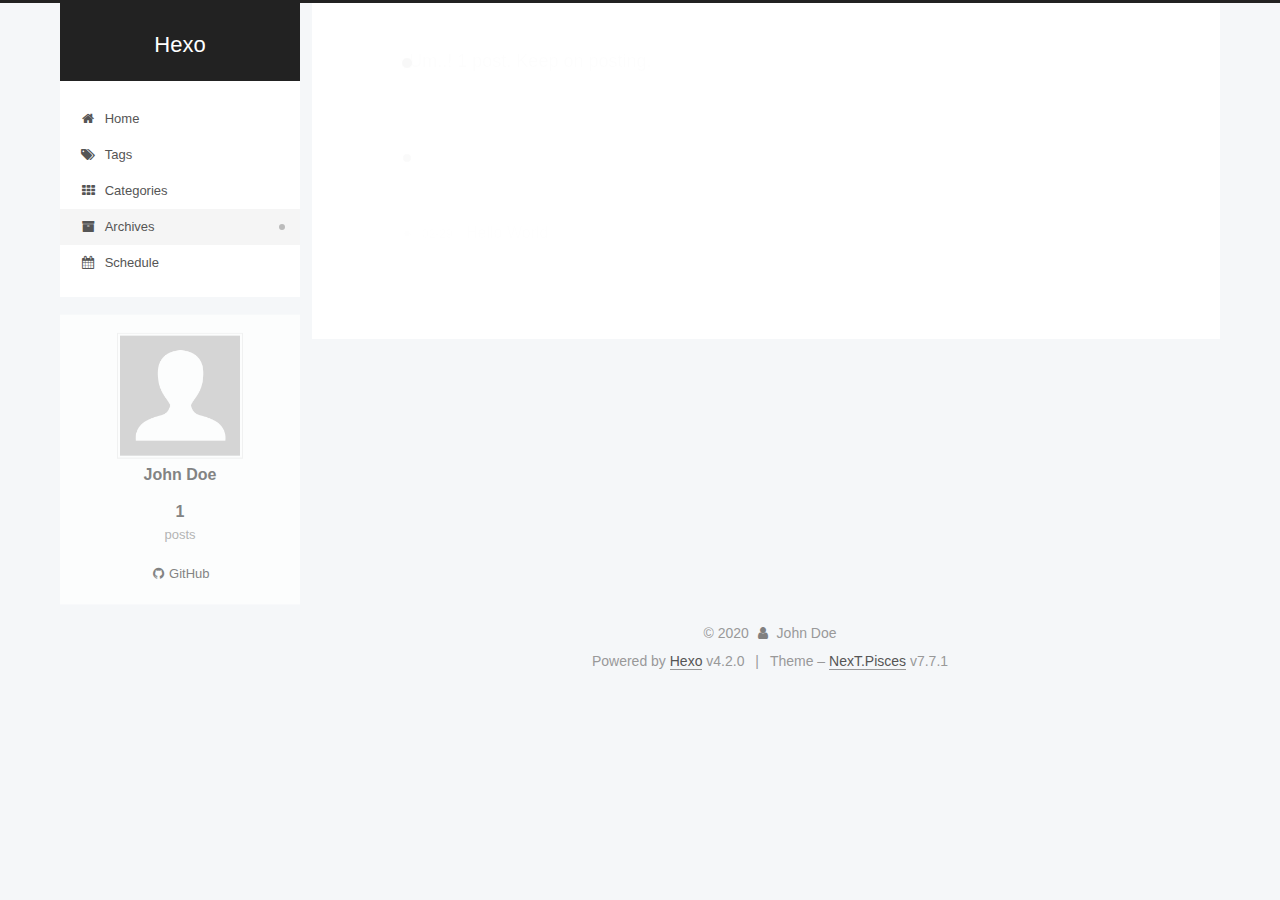
<file: archives/2020/02/index.html>
<!DOCTYPE html>
<html lang="en">
<head>
  <meta charset="UTF-8">
<meta name="viewport" content="width=device-width, initial-scale=1, maximum-scale=2">
<meta name="theme-color" content="#222">
<meta name="generator" content="Hexo 4.2.0">
  <link rel="apple-touch-icon" sizes="180x180" href="/images/apple-touch-icon-next.png">
  <link rel="icon" type="image/png" sizes="32x32" href="/images/favicon-32x32-next.png">
  <link rel="icon" type="image/png" sizes="16x16" href="/images/favicon-16x16-next.png">
  <link rel="mask-icon" href="/images/logo.svg" color="#222">

<link rel="stylesheet" href="/css/main.css">


<link rel="stylesheet" href="/lib/font-awesome/css/font-awesome.min.css">

<script id="hexo-configurations">
    var NexT = window.NexT || {};
    var CONFIG = {"hostname":"yoursite.com","root":"/","scheme":"Pisces","version":"7.7.1","exturl":false,"sidebar":{"position":"left","display":"post","padding":18,"offset":12,"onmobile":false},"copycode":{"enable":false,"show_result":false,"style":null},"back2top":{"enable":true,"sidebar":false,"scrollpercent":false},"bookmark":{"enable":false,"color":"#222","save":"auto"},"fancybox":false,"mediumzoom":false,"lazyload":false,"pangu":false,"comments":{"style":"tabs","active":null,"storage":true,"lazyload":false,"nav":null},"algolia":{"hits":{"per_page":10},"labels":{"input_placeholder":"Search for Posts","hits_empty":"We didn't find any results for the search: ${query}","hits_stats":"${hits} results found in ${time} ms"}},"localsearch":{"enable":false,"trigger":"auto","top_n_per_article":1,"unescape":false,"preload":false},"motion":{"enable":true,"async":false,"transition":{"post_block":"fadeIn","post_header":"slideDownIn","post_body":"slideDownIn","coll_header":"slideLeftIn","sidebar":"slideUpIn"}}};
  </script>

  <meta property="og:type" content="website">
<meta property="og:title" content="Hexo">
<meta property="og:url" content="http://yoursite.com/archives/2020/02/index.html">
<meta property="og:site_name" content="Hexo">
<meta property="og:locale" content="en_US">
<meta property="article:author" content="John Doe">
<meta name="twitter:card" content="summary">

<link rel="canonical" href="http://yoursite.com/archives/2020/02/">


<script id="page-configurations">
  // https://hexo.io/docs/variables.html
  CONFIG.page = {
    sidebar: "",
    isHome : false,
    isPost : false
  };
</script>

  <title>Archive | Hexo</title>
  






  <noscript>
  <style>
  .use-motion .brand,
  .use-motion .menu-item,
  .sidebar-inner,
  .use-motion .post-block,
  .use-motion .pagination,
  .use-motion .comments,
  .use-motion .post-header,
  .use-motion .post-body,
  .use-motion .collection-header { opacity: initial; }

  .use-motion .site-title,
  .use-motion .site-subtitle {
    opacity: initial;
    top: initial;
  }

  .use-motion .logo-line-before i { left: initial; }
  .use-motion .logo-line-after i { right: initial; }
  </style>
</noscript>

</head>

<body itemscope itemtype="http://schema.org/WebPage">
  <div class="container use-motion">
    <div class="headband"></div>

    <header class="header" itemscope itemtype="http://schema.org/WPHeader">
      <div class="header-inner"><div class="site-brand-container">
  <div class="site-nav-toggle">
    <div class="toggle" aria-label="Toggle navigation bar">
      <span class="toggle-line toggle-line-first"></span>
      <span class="toggle-line toggle-line-middle"></span>
      <span class="toggle-line toggle-line-last"></span>
    </div>
  </div>

  <div class="site-meta">

    <div>
      <a href="/" class="brand" rel="start">
        <span class="logo-line-before"><i></i></span>
        <span class="site-title">Hexo</span>
        <span class="logo-line-after"><i></i></span>
      </a>
    </div>
  </div>

  <div class="site-nav-right">
    <div class="toggle popup-trigger">
    </div>
  </div>
</div>


<nav class="site-nav">
  
  <ul id="menu" class="menu">
        <li class="menu-item menu-item-home">

    <a href="/" rel="section"><i class="fa fa-fw fa-home"></i>Home</a>

  </li>
        <li class="menu-item menu-item-tags">

    <a href="/tags/" rel="section"><i class="fa fa-fw fa-tags"></i>Tags</a>

  </li>
        <li class="menu-item menu-item-categories">

    <a href="/categories/" rel="section"><i class="fa fa-fw fa-th"></i>Categories</a>

  </li>
        <li class="menu-item menu-item-archives">

    <a href="/archives/" rel="section"><i class="fa fa-fw fa-archive"></i>Archives</a>

  </li>
        <li class="menu-item menu-item-schedule">

    <a href="/schedule/" rel="section"><i class="fa fa-fw fa-calendar"></i>Schedule</a>

  </li>
  </ul>

</nav>
</div>
    </header>

    
  <div class="back-to-top">
    <i class="fa fa-arrow-up"></i>
    <span>0%</span>
  </div>


    <main class="main">
      <div class="main-inner">
        <div class="content-wrap">
          

          <div class="content">
            

  
  
  
  <div class="post-block">
    <div class="posts-collapse">
      <div class="collection-title">
        <span class="collection-header">Um..! 1 post. Keep on posting.</span>
      </div>

      
    <div class="collection-year">
      <h1 class="collection-header">2020</h1>
    </div>

  <article itemscope itemtype="http://schema.org/Article">
    <header class="post-header">

      <div class="post-meta">
        <time itemprop="dateCreated"
              datetime="2020-02-29T22:56:40+08:00"
              content="2020-02-29">
          02-29
        </time>
      </div>

      <h2 class="post-title">
          <a class="post-title-link" href="/2020/02/29/hello-world/" itemprop="url">
            <span itemprop="name">Hello World</span>
          </a>
      </h2>

    </header>
  </article>


    </div>
  </div>
  
  
  

  



          </div>
          

<script>
  window.addEventListener('tabs:register', () => {
    let activeClass = CONFIG.comments.activeClass;
    if (CONFIG.comments.storage) {
      activeClass = localStorage.getItem('comments_active') || activeClass;
    }
    if (activeClass) {
      let activeTab = document.querySelector(`a[href="#comment-${activeClass}"]`);
      if (activeTab) {
        activeTab.click();
      }
    }
  });
  if (CONFIG.comments.storage) {
    window.addEventListener('tabs:click', event => {
      if (!event.target.matches('.tabs-comment .tab-content .tab-pane')) return;
      let commentClass = event.target.classList[1];
      localStorage.setItem('comments_active', commentClass);
    });
  }
</script>

        </div>
          
  
  <div class="toggle sidebar-toggle">
    <span class="toggle-line toggle-line-first"></span>
    <span class="toggle-line toggle-line-middle"></span>
    <span class="toggle-line toggle-line-last"></span>
  </div>

  <aside class="sidebar">
    <div class="sidebar-inner">

      <ul class="sidebar-nav motion-element">
        <li class="sidebar-nav-toc">
          Table of Contents
        </li>
        <li class="sidebar-nav-overview">
          Overview
        </li>
      </ul>

      <!--noindex-->
      <div class="post-toc-wrap sidebar-panel">
      </div>
      <!--/noindex-->

      <div class="site-overview-wrap sidebar-panel">
        <div class="site-author motion-element" itemprop="author" itemscope itemtype="http://schema.org/Person">
    <img class="site-author-image" itemprop="image" alt="John Doe"
      src="/images/avatar.gif">
  <p class="site-author-name" itemprop="name">John Doe</p>
  <div class="site-description" itemprop="description"></div>
</div>
<div class="site-state-wrap motion-element">
  <nav class="site-state">
      <div class="site-state-item site-state-posts">
          <a href="/archives/">
        
          <span class="site-state-item-count">1</span>
          <span class="site-state-item-name">posts</span>
        </a>
      </div>
  </nav>
</div>
  <div class="links-of-author motion-element">
      <span class="links-of-author-item">
        <a href="https://github.com/gersure" title="GitHub → https:&#x2F;&#x2F;github.com&#x2F;gersure" rel="noopener" target="_blank"><i class="fa fa-fw fa-github"></i>GitHub</a>
      </span>
  </div>



      </div>

    </div>
  </aside>
  <div id="sidebar-dimmer"></div>


      </div>
    </main>

    <footer class="footer">
      <div class="footer-inner">
        

<div class="copyright">
  
  &copy; 
  <span itemprop="copyrightYear">2020</span>
  <span class="with-love">
    <i class="fa fa-user"></i>
  </span>
  <span class="author" itemprop="copyrightHolder">John Doe</span>
</div>
  <div class="powered-by">Powered by <a href="https://hexo.io/" class="theme-link" rel="noopener" target="_blank">Hexo</a> v4.2.0
  </div>
  <span class="post-meta-divider">|</span>
  <div class="theme-info">Theme – <a href="https://pisces.theme-next.org/" class="theme-link" rel="noopener" target="_blank">NexT.Pisces</a> v7.7.1
  </div>

        








      </div>
    </footer>
  </div>

  
  <script src="/lib/anime.min.js"></script>
  <script src="/lib/velocity/velocity.min.js"></script>
  <script src="/lib/velocity/velocity.ui.min.js"></script>

<script src="/js/utils.js"></script>

<script src="/js/motion.js"></script>


<script src="/js/schemes/pisces.js"></script>


<script src="/js/next-boot.js"></script>




  















  

  

</body>
</html>
</file>
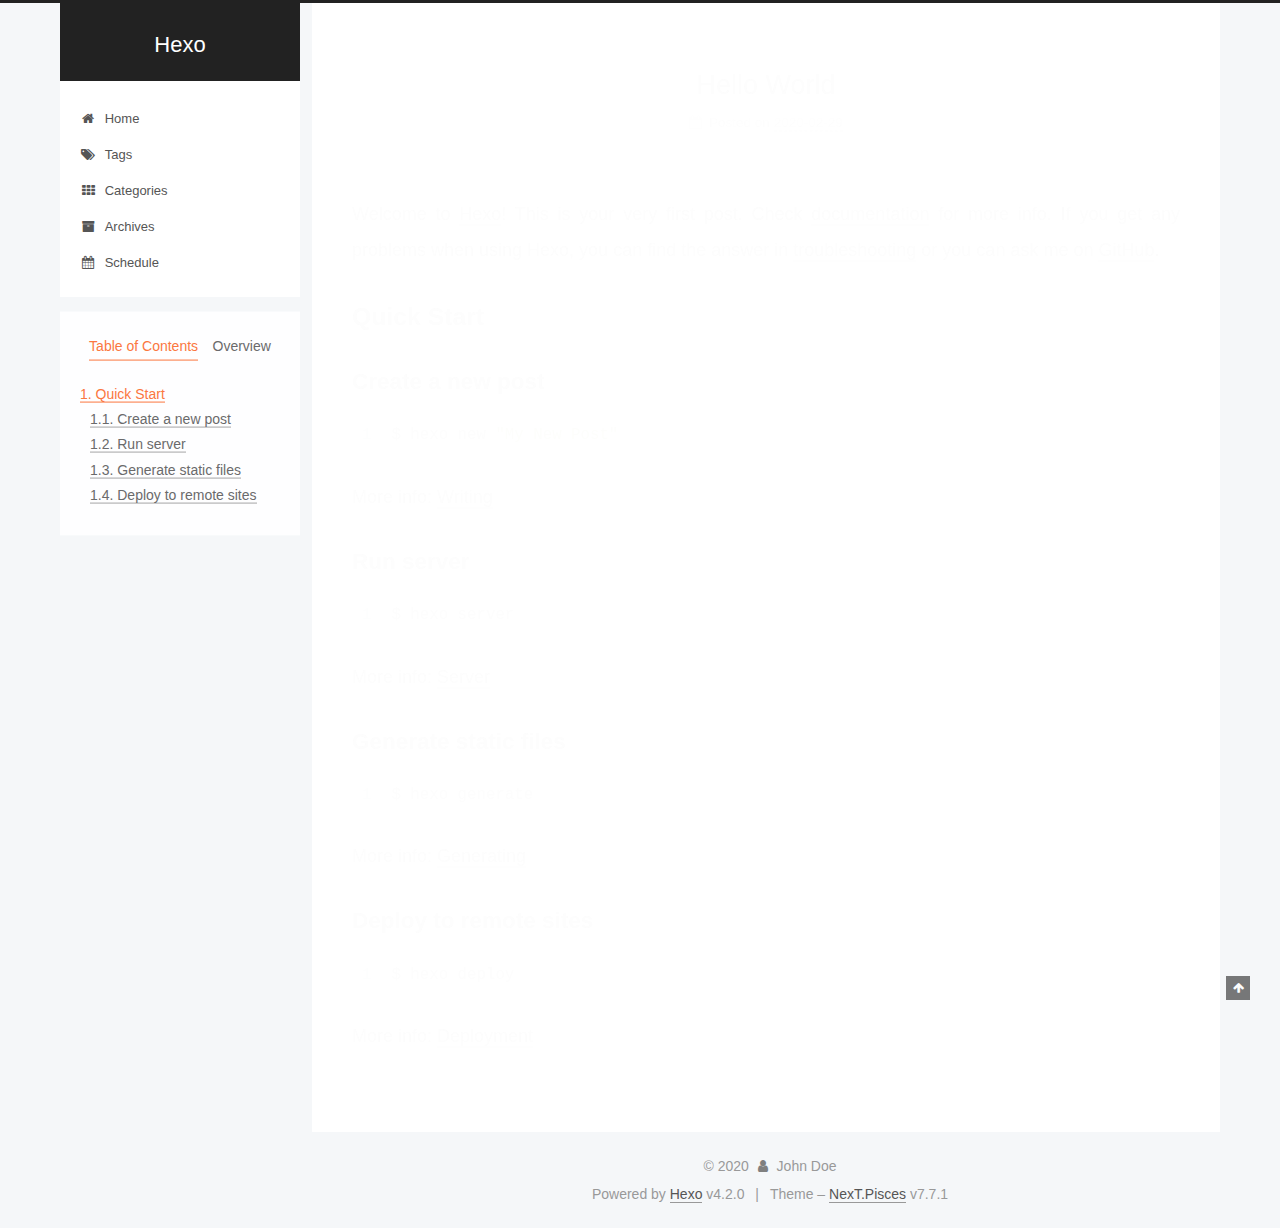
<file: 2020/02/29/hello-world/index.html>
<!DOCTYPE html>
<html lang="en">
<head>
  <meta charset="UTF-8">
<meta name="viewport" content="width=device-width, initial-scale=1, maximum-scale=2">
<meta name="theme-color" content="#222">
<meta name="generator" content="Hexo 4.2.0">
  <link rel="apple-touch-icon" sizes="180x180" href="/images/apple-touch-icon-next.png">
  <link rel="icon" type="image/png" sizes="32x32" href="/images/favicon-32x32-next.png">
  <link rel="icon" type="image/png" sizes="16x16" href="/images/favicon-16x16-next.png">
  <link rel="mask-icon" href="/images/logo.svg" color="#222">

<link rel="stylesheet" href="/css/main.css">


<link rel="stylesheet" href="/lib/font-awesome/css/font-awesome.min.css">

<script id="hexo-configurations">
    var NexT = window.NexT || {};
    var CONFIG = {"hostname":"yoursite.com","root":"/","scheme":"Pisces","version":"7.7.1","exturl":false,"sidebar":{"position":"left","display":"post","padding":18,"offset":12,"onmobile":false},"copycode":{"enable":false,"show_result":false,"style":null},"back2top":{"enable":true,"sidebar":false,"scrollpercent":false},"bookmark":{"enable":false,"color":"#222","save":"auto"},"fancybox":false,"mediumzoom":false,"lazyload":false,"pangu":false,"comments":{"style":"tabs","active":null,"storage":true,"lazyload":false,"nav":null},"algolia":{"hits":{"per_page":10},"labels":{"input_placeholder":"Search for Posts","hits_empty":"We didn't find any results for the search: ${query}","hits_stats":"${hits} results found in ${time} ms"}},"localsearch":{"enable":false,"trigger":"auto","top_n_per_article":1,"unescape":false,"preload":false},"motion":{"enable":true,"async":false,"transition":{"post_block":"fadeIn","post_header":"slideDownIn","post_body":"slideDownIn","coll_header":"slideLeftIn","sidebar":"slideUpIn"}}};
  </script>

  <meta name="description" content="Welcome to Hexo! This is your very first post. Check documentation for more info. If you get any problems when using Hexo, you can find the answer in troubleshooting or you can ask me on GitHub. Quick">
<meta property="og:type" content="article">
<meta property="og:title" content="Hello World">
<meta property="og:url" content="http://yoursite.com/2020/02/29/hello-world/index.html">
<meta property="og:site_name" content="Hexo">
<meta property="og:description" content="Welcome to Hexo! This is your very first post. Check documentation for more info. If you get any problems when using Hexo, you can find the answer in troubleshooting or you can ask me on GitHub. Quick">
<meta property="og:locale" content="en_US">
<meta property="article:published_time" content="2020-02-29T14:56:40.633Z">
<meta property="article:modified_time" content="2020-02-29T14:56:40.633Z">
<meta property="article:author" content="John Doe">
<meta name="twitter:card" content="summary">

<link rel="canonical" href="http://yoursite.com/2020/02/29/hello-world/">


<script id="page-configurations">
  // https://hexo.io/docs/variables.html
  CONFIG.page = {
    sidebar: "",
    isHome : false,
    isPost : true
  };
</script>

  <title>Hello World | Hexo</title>
  






  <noscript>
  <style>
  .use-motion .brand,
  .use-motion .menu-item,
  .sidebar-inner,
  .use-motion .post-block,
  .use-motion .pagination,
  .use-motion .comments,
  .use-motion .post-header,
  .use-motion .post-body,
  .use-motion .collection-header { opacity: initial; }

  .use-motion .site-title,
  .use-motion .site-subtitle {
    opacity: initial;
    top: initial;
  }

  .use-motion .logo-line-before i { left: initial; }
  .use-motion .logo-line-after i { right: initial; }
  </style>
</noscript>

</head>

<body itemscope itemtype="http://schema.org/WebPage">
  <div class="container use-motion">
    <div class="headband"></div>

    <header class="header" itemscope itemtype="http://schema.org/WPHeader">
      <div class="header-inner"><div class="site-brand-container">
  <div class="site-nav-toggle">
    <div class="toggle" aria-label="Toggle navigation bar">
      <span class="toggle-line toggle-line-first"></span>
      <span class="toggle-line toggle-line-middle"></span>
      <span class="toggle-line toggle-line-last"></span>
    </div>
  </div>

  <div class="site-meta">

    <div>
      <a href="/" class="brand" rel="start">
        <span class="logo-line-before"><i></i></span>
        <span class="site-title">Hexo</span>
        <span class="logo-line-after"><i></i></span>
      </a>
    </div>
  </div>

  <div class="site-nav-right">
    <div class="toggle popup-trigger">
    </div>
  </div>
</div>


<nav class="site-nav">
  
  <ul id="menu" class="menu">
        <li class="menu-item menu-item-home">

    <a href="/" rel="section"><i class="fa fa-fw fa-home"></i>Home</a>

  </li>
        <li class="menu-item menu-item-tags">

    <a href="/tags/" rel="section"><i class="fa fa-fw fa-tags"></i>Tags</a>

  </li>
        <li class="menu-item menu-item-categories">

    <a href="/categories/" rel="section"><i class="fa fa-fw fa-th"></i>Categories</a>

  </li>
        <li class="menu-item menu-item-archives">

    <a href="/archives/" rel="section"><i class="fa fa-fw fa-archive"></i>Archives</a>

  </li>
        <li class="menu-item menu-item-schedule">

    <a href="/schedule/" rel="section"><i class="fa fa-fw fa-calendar"></i>Schedule</a>

  </li>
  </ul>

</nav>
</div>
    </header>

    
  <div class="back-to-top">
    <i class="fa fa-arrow-up"></i>
    <span>0%</span>
  </div>


    <main class="main">
      <div class="main-inner">
        <div class="content-wrap">
          

          <div class="content">
            

  <div class="posts-expand">
      
  
  
  <article itemscope itemtype="http://schema.org/Article" class="post-block " lang="en">
    <link itemprop="mainEntityOfPage" href="http://yoursite.com/2020/02/29/hello-world/">

    <span hidden itemprop="author" itemscope itemtype="http://schema.org/Person">
      <meta itemprop="image" content="/images/avatar.gif">
      <meta itemprop="name" content="John Doe">
      <meta itemprop="description" content="">
    </span>

    <span hidden itemprop="publisher" itemscope itemtype="http://schema.org/Organization">
      <meta itemprop="name" content="Hexo">
    </span>
      <header class="post-header">
        <h1 class="post-title" itemprop="name headline">
          Hello World
        </h1>

        <div class="post-meta">
            <span class="post-meta-item">
              <span class="post-meta-item-icon">
                <i class="fa fa-calendar-o"></i>
              </span>
              <span class="post-meta-item-text">Posted on</span>

              <time title="Created: 2020-02-29 22:56:40" itemprop="dateCreated datePublished" datetime="2020-02-29T22:56:40+08:00">2020-02-29</time>
            </span>

          

        </div>
      </header>

    
    
    
    <div class="post-body" itemprop="articleBody">

      
        <p>Welcome to <a href="https://hexo.io/" target="_blank" rel="noopener">Hexo</a>! This is your very first post. Check <a href="https://hexo.io/docs/" target="_blank" rel="noopener">documentation</a> for more info. If you get any problems when using Hexo, you can find the answer in <a href="https://hexo.io/docs/troubleshooting.html" target="_blank" rel="noopener">troubleshooting</a> or you can ask me on <a href="https://github.com/hexojs/hexo/issues" target="_blank" rel="noopener">GitHub</a>.</p>
<h2 id="Quick-Start"><a href="#Quick-Start" class="headerlink" title="Quick Start"></a>Quick Start</h2><h3 id="Create-a-new-post"><a href="#Create-a-new-post" class="headerlink" title="Create a new post"></a>Create a new post</h3><figure class="highlight bash"><table><tr><td class="gutter"><pre><span class="line">1</span><br></pre></td><td class="code"><pre><span class="line">$ hexo new <span class="string">"My New Post"</span></span><br></pre></td></tr></table></figure>

<p>More info: <a href="https://hexo.io/docs/writing.html" target="_blank" rel="noopener">Writing</a></p>
<h3 id="Run-server"><a href="#Run-server" class="headerlink" title="Run server"></a>Run server</h3><figure class="highlight bash"><table><tr><td class="gutter"><pre><span class="line">1</span><br></pre></td><td class="code"><pre><span class="line">$ hexo server</span><br></pre></td></tr></table></figure>

<p>More info: <a href="https://hexo.io/docs/server.html" target="_blank" rel="noopener">Server</a></p>
<h3 id="Generate-static-files"><a href="#Generate-static-files" class="headerlink" title="Generate static files"></a>Generate static files</h3><figure class="highlight bash"><table><tr><td class="gutter"><pre><span class="line">1</span><br></pre></td><td class="code"><pre><span class="line">$ hexo generate</span><br></pre></td></tr></table></figure>

<p>More info: <a href="https://hexo.io/docs/generating.html" target="_blank" rel="noopener">Generating</a></p>
<h3 id="Deploy-to-remote-sites"><a href="#Deploy-to-remote-sites" class="headerlink" title="Deploy to remote sites"></a>Deploy to remote sites</h3><figure class="highlight bash"><table><tr><td class="gutter"><pre><span class="line">1</span><br></pre></td><td class="code"><pre><span class="line">$ hexo deploy</span><br></pre></td></tr></table></figure>

<p>More info: <a href="https://hexo.io/docs/one-command-deployment.html" target="_blank" rel="noopener">Deployment</a></p>

    </div>

    
    
    

      <footer class="post-footer">

        


        
      </footer>
    
  </article>
  
  
  

  </div>


          </div>
          

<script>
  window.addEventListener('tabs:register', () => {
    let activeClass = CONFIG.comments.activeClass;
    if (CONFIG.comments.storage) {
      activeClass = localStorage.getItem('comments_active') || activeClass;
    }
    if (activeClass) {
      let activeTab = document.querySelector(`a[href="#comment-${activeClass}"]`);
      if (activeTab) {
        activeTab.click();
      }
    }
  });
  if (CONFIG.comments.storage) {
    window.addEventListener('tabs:click', event => {
      if (!event.target.matches('.tabs-comment .tab-content .tab-pane')) return;
      let commentClass = event.target.classList[1];
      localStorage.setItem('comments_active', commentClass);
    });
  }
</script>

        </div>
          
  
  <div class="toggle sidebar-toggle">
    <span class="toggle-line toggle-line-first"></span>
    <span class="toggle-line toggle-line-middle"></span>
    <span class="toggle-line toggle-line-last"></span>
  </div>

  <aside class="sidebar">
    <div class="sidebar-inner">

      <ul class="sidebar-nav motion-element">
        <li class="sidebar-nav-toc">
          Table of Contents
        </li>
        <li class="sidebar-nav-overview">
          Overview
        </li>
      </ul>

      <!--noindex-->
      <div class="post-toc-wrap sidebar-panel">
          <div class="post-toc motion-element"><ol class="nav"><li class="nav-item nav-level-2"><a class="nav-link" href="#Quick-Start"><span class="nav-number">1.</span> <span class="nav-text">Quick Start</span></a><ol class="nav-child"><li class="nav-item nav-level-3"><a class="nav-link" href="#Create-a-new-post"><span class="nav-number">1.1.</span> <span class="nav-text">Create a new post</span></a></li><li class="nav-item nav-level-3"><a class="nav-link" href="#Run-server"><span class="nav-number">1.2.</span> <span class="nav-text">Run server</span></a></li><li class="nav-item nav-level-3"><a class="nav-link" href="#Generate-static-files"><span class="nav-number">1.3.</span> <span class="nav-text">Generate static files</span></a></li><li class="nav-item nav-level-3"><a class="nav-link" href="#Deploy-to-remote-sites"><span class="nav-number">1.4.</span> <span class="nav-text">Deploy to remote sites</span></a></li></ol></li></ol></div>
      </div>
      <!--/noindex-->

      <div class="site-overview-wrap sidebar-panel">
        <div class="site-author motion-element" itemprop="author" itemscope itemtype="http://schema.org/Person">
    <img class="site-author-image" itemprop="image" alt="John Doe"
      src="/images/avatar.gif">
  <p class="site-author-name" itemprop="name">John Doe</p>
  <div class="site-description" itemprop="description"></div>
</div>
<div class="site-state-wrap motion-element">
  <nav class="site-state">
      <div class="site-state-item site-state-posts">
          <a href="/archives/">
        
          <span class="site-state-item-count">1</span>
          <span class="site-state-item-name">posts</span>
        </a>
      </div>
  </nav>
</div>
  <div class="links-of-author motion-element">
      <span class="links-of-author-item">
        <a href="https://github.com/gersure" title="GitHub → https:&#x2F;&#x2F;github.com&#x2F;gersure" rel="noopener" target="_blank"><i class="fa fa-fw fa-github"></i>GitHub</a>
      </span>
  </div>



      </div>

    </div>
  </aside>
  <div id="sidebar-dimmer"></div>


      </div>
    </main>

    <footer class="footer">
      <div class="footer-inner">
        

<div class="copyright">
  
  &copy; 
  <span itemprop="copyrightYear">2020</span>
  <span class="with-love">
    <i class="fa fa-user"></i>
  </span>
  <span class="author" itemprop="copyrightHolder">John Doe</span>
</div>
  <div class="powered-by">Powered by <a href="https://hexo.io/" class="theme-link" rel="noopener" target="_blank">Hexo</a> v4.2.0
  </div>
  <span class="post-meta-divider">|</span>
  <div class="theme-info">Theme – <a href="https://pisces.theme-next.org/" class="theme-link" rel="noopener" target="_blank">NexT.Pisces</a> v7.7.1
  </div>

        








      </div>
    </footer>
  </div>

  
  <script src="/lib/anime.min.js"></script>
  <script src="/lib/velocity/velocity.min.js"></script>
  <script src="/lib/velocity/velocity.ui.min.js"></script>

<script src="/js/utils.js"></script>

<script src="/js/motion.js"></script>


<script src="/js/schemes/pisces.js"></script>


<script src="/js/next-boot.js"></script>




  















  

  

</body>
</html>
</file>
<file: css/main.css>
:root {
  --body-bg-color: #f5f7f9;
  --content-bg-color: #fff;
  --card-bg-color: #f5f5f5;
  --text-color: #555;
  --link-color: #555;
  --link-hover-color: #222;
  --brand-color: #fff;
  --brand-hover-color: #fff;
  --table-row-odd-bg-color: #f9f9f9;
  --table-row-hover-bg-color: #f5f5f5;
  --menu-item-bg-color: #f5f5f5;
}
html {
  line-height: 1.15; /* 1 */
  -webkit-text-size-adjust: 100%; /* 2 */
}
body {
  margin: 0;
}
main {
  display: block;
}
h1 {
  font-size: 2em;
  margin: 0.67em 0;
}
hr {
  box-sizing: content-box; /* 1 */
  height: 0; /* 1 */
  overflow: visible; /* 2 */
}
pre {
  font-family: monospace, monospace; /* 1 */
  font-size: 1em; /* 2 */
}
a {
  background: transparent;
}
abbr[title] {
  border-bottom: none; /* 1 */
  text-decoration: underline; /* 2 */
  text-decoration: underline dotted; /* 2 */
}
b,
strong {
  font-weight: bolder;
}
code,
kbd,
samp {
  font-family: monospace, monospace; /* 1 */
  font-size: 1em; /* 2 */
}
small {
  font-size: 80%;
}
sub,
sup {
  font-size: 75%;
  line-height: 0;
  position: relative;
  vertical-align: baseline;
}
sub {
  bottom: -0.25em;
}
sup {
  top: -0.5em;
}
img {
  border-style: none;
}
button,
input,
optgroup,
select,
textarea {
  font-family: inherit; /* 1 */
  font-size: 100%; /* 1 */
  line-height: 1.15; /* 1 */
  margin: 0; /* 2 */
}
button,
input {
/* 1 */
  overflow: visible;
}
button,
select {
/* 1 */
  text-transform: none;
}
button,
[type='button'],
[type='reset'],
[type='submit'] {
  -webkit-appearance: button;
}
button::-moz-focus-inner,
[type='button']::-moz-focus-inner,
[type='reset']::-moz-focus-inner,
[type='submit']::-moz-focus-inner {
  border-style: none;
  padding: 0;
}
button:-moz-focusring,
[type='button']:-moz-focusring,
[type='reset']:-moz-focusring,
[type='submit']:-moz-focusring {
  outline: 1px dotted ButtonText;
}
fieldset {
  padding: 0.35em 0.75em 0.625em;
}
legend {
  box-sizing: border-box; /* 1 */
  color: inherit; /* 2 */
  display: table; /* 1 */
  max-width: 100%; /* 1 */
  padding: 0; /* 3 */
  white-space: normal; /* 1 */
}
progress {
  vertical-align: baseline;
}
textarea {
  overflow: auto;
}
[type='checkbox'],
[type='radio'] {
  box-sizing: border-box; /* 1 */
  padding: 0; /* 2 */
}
[type='number']::-webkit-inner-spin-button,
[type='number']::-webkit-outer-spin-button {
  height: auto;
}
[type='search'] {
  outline-offset: -2px; /* 2 */
  -webkit-appearance: textfield; /* 1 */
}
[type='search']::-webkit-search-decoration {
  -webkit-appearance: none;
}
::-webkit-file-upload-button {
  font: inherit; /* 2 */
  -webkit-appearance: button; /* 1 */
}
details {
  display: block;
}
summary {
  display: list-item;
}
template {
  display: none;
}
[hidden] {
  display: none;
}
::selection {
  background: #262a30;
  color: #fff;
}
html,
body {
  height: 100%;
}
body {
  background: var(--body-bg-color);
  color: var(--text-color);
  font-family: 'Lato', "PingFang SC", "Microsoft YaHei", sans-serif;
  font-size: 1em;
  line-height: 2;
}
@media (max-width: 991px) {
  body {
    padding-left: 0 !important;
    padding-right: 0 !important;
  }
}
h1,
h2,
h3,
h4,
h5,
h6 {
  font-family: 'Lato', "PingFang SC", "Microsoft YaHei", sans-serif;
  font-weight: bold;
  line-height: 1.5;
  margin: 20px 0 15px;
}
h1 {
  font-size: 1.5em;
}
h2 {
  font-size: 1.375em;
}
h3 {
  font-size: 1.25em;
}
h4 {
  font-size: 1.125em;
}
h5 {
  font-size: 1em;
}
h6 {
  font-size: 0.875em;
}
p {
  margin: 0 0 20px 0;
}
a,
span.exturl {
  border-bottom: 1px solid #999;
  color: var(--link-color);
  outline: 0;
  text-decoration: none;
  overflow-wrap: break-word;
  word-wrap: break-word;
  cursor: pointer;
}
a:hover,
span.exturl:hover {
  border-bottom-color: var(--link-hover-color);
  color: var(--link-hover-color);
}
iframe,
img,
video {
  display: block;
  margin-left: auto;
  margin-right: auto;
  max-width: 100%;
}
hr {
  background-image: repeating-linear-gradient(-45deg, #ddd, #ddd 4px, transparent 4px, transparent 8px);
  border: 0;
  height: 3px;
  margin: 40px 0;
}
blockquote {
  border-left: 4px solid #ddd;
  color: #666;
  margin: 0;
  padding: 0 15px;
}
blockquote cite::before {
  content: '-';
  padding: 0 5px;
}
dt {
  font-weight: bold;
}
dd {
  margin: 0;
  padding: 0;
}
kbd {
  background-color: #f5f5f5;
  background-image: linear-gradient(#eee, #fff, #eee);
  border: 1px solid #ccc;
  border-radius: 0.2em;
  box-shadow: 0.1em 0.1em 0.2em rgba(0,0,0,0.1);
  font-family: inherit;
  padding: 0.1em 0.3em;
  white-space: nowrap;
}
.table-container {
  overflow: auto;
}
table {
  border-collapse: collapse;
  border-spacing: 0;
  font-size: 0.875em;
  margin: 0 0 20px 0;
  width: 100%;
}
tbody tr:nth-of-type(odd) {
  background: var(--table-row-odd-bg-color);
}
tbody tr:hover {
  background: var(--table-row-hover-bg-color);
}
caption,
th,
td {
  font-weight: normal;
  padding: 8px;
  text-align: left;
  vertical-align: middle;
}
th,
td {
  border: 1px solid #ddd;
  border-bottom: 3px solid #ddd;
}
th {
  font-weight: 700;
  padding-bottom: 10px;
}
td {
  border-bottom-width: 1px;
}
.btn {
  background: #fff;
  border: 2px solid #555;
  border-radius: 2px;
  color: #555;
  display: inline-block;
  font-size: 0.875em;
  line-height: 2;
  padding: 0 20px;
  text-decoration: none;
  transition-property: background-color;
  transition-delay: 0s;
  transition-duration: 0.2s;
  transition-timing-function: ease-in-out;
}
.btn:hover {
  background: #222;
  border-color: #222;
  color: #fff;
}
.btn + .btn {
  margin: 0 0 8px 8px;
}
.btn .fa-fw {
  text-align: left;
  width: 1.285714285714286em;
}
.toggle {
  line-height: 0;
}
.toggle .toggle-line {
  background: #fff;
  display: inline-block;
  height: 2px;
  left: 0;
  position: relative;
  top: 0;
  transition: all 0.4s;
  vertical-align: top;
  width: 100%;
}
.toggle .toggle-line:not(:first-child) {
  margin-top: 3px;
}
.toggle.toggle-arrow .toggle-line-first {
  left: 50%;
  top: 2px;
  transform: rotate(45deg);
  width: 50%;
}
.toggle.toggle-arrow .toggle-line-middle {
  left: 2px;
  width: 90%;
}
.toggle.toggle-arrow .toggle-line-last {
  left: 50%;
  top: -2px;
  transform: rotate(-45deg);
  width: 50%;
}
.toggle.toggle-close .toggle-line-first {
  transform: rotate(-45deg);
  top: 5px;
}
.toggle.toggle-close .toggle-line-middle {
  opacity: 0;
}
.toggle.toggle-close .toggle-line-last {
  transform: rotate(45deg);
  top: -5px;
}
.highlight,
pre {
  background: #f7f7f7;
  color: #4d4d4c;
  line-height: 1.6;
  margin: 0 auto 20px;
}
pre,
code {
  font-family: consolas, Menlo, monospace, "PingFang SC", "Microsoft YaHei";
}
code {
  background: #eee;
  border-radius: 3px;
  color: #555;
  padding: 2px 4px;
  overflow-wrap: break-word;
  word-wrap: break-word;
}
.highlight *::selection {
  background: #d6d6d6;
}
.highlight pre {
  border: 0;
  margin: 0;
  padding: 10px 0;
}
.highlight table {
  border: 0;
  margin: 0;
  width: auto;
}
.highlight td {
  border: 0;
  padding: 0;
}
.highlight figcaption {
  background: #eee;
  color: #4d4d4c;
  display: flex;
  font-size: 0.875em;
  justify-content: space-between;
  line-height: 1.2;
  padding: 0.5em;
}
.highlight figcaption a {
  color: #4d4d4c;
}
.highlight figcaption a:hover {
  border-bottom-color: #4d4d4c;
}
.highlight .gutter {
  -moz-user-select: none;
  -ms-user-select: none;
  -webkit-user-select: none;
  user-select: none;
}
.highlight .gutter pre {
  background: #eff2f3;
  color: #869194;
  padding-left: 10px;
  padding-right: 10px;
  text-align: right;
}
.highlight .code pre {
  background: #f7f7f7;
  padding-left: 10px;
  width: 100%;
}
.gist table {
  width: auto;
}
.gist table td {
  border: 0;
}
pre {
  overflow: auto;
  padding: 10px;
}
pre code {
  background: none;
  color: #4d4d4c;
  font-size: 0.875em;
  padding: 0;
  text-shadow: none;
}
pre .deletion {
  background: #fdd;
}
pre .addition {
  background: #dfd;
}
pre .meta {
  color: #eab700;
  -moz-user-select: none;
  -ms-user-select: none;
  -webkit-user-select: none;
  user-select: none;
}
pre .comment {
  color: #8e908c;
}
pre .variable,
pre .attribute,
pre .tag,
pre .name,
pre .regexp,
pre .ruby .constant,
pre .xml .tag .title,
pre .xml .pi,
pre .xml .doctype,
pre .html .doctype,
pre .css .id,
pre .css .class,
pre .css .pseudo {
  color: #c82829;
}
pre .number,
pre .preprocessor,
pre .built_in,
pre .builtin-name,
pre .literal,
pre .params,
pre .constant,
pre .command {
  color: #f5871f;
}
pre .ruby .class .title,
pre .css .rules .attribute,
pre .string,
pre .symbol,
pre .value,
pre .inheritance,
pre .header,
pre .ruby .symbol,
pre .xml .cdata,
pre .special,
pre .formula {
  color: #718c00;
}
pre .title,
pre .css .hexcolor {
  color: #3e999f;
}
pre .function,
pre .python .decorator,
pre .python .title,
pre .ruby .function .title,
pre .ruby .title .keyword,
pre .perl .sub,
pre .javascript .title,
pre .coffeescript .title {
  color: #4271ae;
}
pre .keyword,
pre .javascript .function {
  color: #8959a8;
}
.blockquote-center {
  border-left: none;
  margin: 40px 0;
  padding: 0;
  position: relative;
  text-align: center;
}
.blockquote-center::before,
.blockquote-center::after {
  background-repeat: no-repeat;
  background-size: 22px 22px;
  content: ' ';
  display: block;
  height: 24px;
  opacity: 0.2;
  position: absolute;
  width: 100%;
}
.blockquote-center::before {
  background-image: url("../images/quote-l.svg");
  background-position: 0 -6px;
  border-top: 1px solid #ccc;
  top: -20px;
}
.blockquote-center::after {
  background-image: url("../images/quote-r.svg");
  background-position: 100% 8px;
  border-bottom: 1px solid #ccc;
  bottom: -20px;
}
.blockquote-center p,
.blockquote-center div {
  text-align: center;
}
.post-body .group-picture img {
  margin: 0 auto;
  padding: 0 3px;
}
.group-picture-row {
  margin-bottom: 6px;
  overflow: hidden;
}
.group-picture-column {
  float: left;
  margin-bottom: 10px;
}
.post-body .label {
  color: #555;
  display: inline;
  padding: 0 2px;
}
.post-body .label.default {
  background: #f0f0f0;
}
.post-body .label.primary {
  background: #efe6f7;
}
.post-body .label.info {
  background: #e5f2f8;
}
.post-body .label.success {
  background: #e7f4e9;
}
.post-body .label.warning {
  background: #fcf6e1;
}
.post-body .label.danger {
  background: #fae8eb;
}
.post-body .tabs {
  margin-bottom: 20px;
}
.post-body .tabs,
.tabs-comment {
  display: block;
  padding-top: 10px;
  position: relative;
}
.post-body .tabs ul.nav-tabs,
.tabs-comment ul.nav-tabs {
  display: flex;
  flex-wrap: wrap;
  margin: 0;
  margin-bottom: -1px;
  padding: 0;
}
@media (max-width: 413px) {
  .post-body .tabs ul.nav-tabs,
  .tabs-comment ul.nav-tabs {
    display: block;
    margin-bottom: 5px;
  }
}
.post-body .tabs ul.nav-tabs li.tab,
.tabs-comment ul.nav-tabs li.tab {
  border-bottom: 1px solid #ddd;
  border-left: 1px solid transparent;
  border-right: 1px solid transparent;
  border-top: 3px solid transparent;
  flex-grow: 1;
  list-style-type: none;
  border-radius: 0 0 0 0;
}
@media (max-width: 413px) {
  .post-body .tabs ul.nav-tabs li.tab,
  .tabs-comment ul.nav-tabs li.tab {
    border-bottom: 1px solid transparent;
    border-left: 3px solid transparent;
    border-right: 1px solid transparent;
    border-top: 1px solid transparent;
  }
}
@media (max-width: 413px) {
  .post-body .tabs ul.nav-tabs li.tab,
  .tabs-comment ul.nav-tabs li.tab {
    border-radius: 0;
  }
}
.post-body .tabs ul.nav-tabs li.tab a,
.tabs-comment ul.nav-tabs li.tab a {
  border-bottom: initial;
  display: block;
  line-height: 1.8;
  outline: 0;
  padding: 0.25em 0.75em;
  text-align: center;
  transition-delay: 0s;
  transition-duration: 0.2s;
  transition-timing-function: ease-out;
}
.post-body .tabs ul.nav-tabs li.tab a i,
.tabs-comment ul.nav-tabs li.tab a i {
  width: 1.285714285714286em;
}
.post-body .tabs ul.nav-tabs li.tab.active,
.tabs-comment ul.nav-tabs li.tab.active {
  border-bottom: 1px solid transparent;
  border-left: 1px solid #ddd;
  border-right: 1px solid #ddd;
  border-top: 3px solid #fc6423;
}
@media (max-width: 413px) {
  .post-body .tabs ul.nav-tabs li.tab.active,
  .tabs-comment ul.nav-tabs li.tab.active {
    border-bottom: 1px solid #ddd;
    border-left: 3px solid #fc6423;
    border-right: 1px solid #ddd;
    border-top: 1px solid #ddd;
  }
}
.post-body .tabs ul.nav-tabs li.tab.active a,
.tabs-comment ul.nav-tabs li.tab.active a {
  color: var(--link-color);
  cursor: default;
}
.post-body .tabs .tab-content .tab-pane,
.tabs-comment .tab-content .tab-pane {
  border: 1px solid #ddd;
  border-top: 0;
  padding: 20px 20px 0 20px;
  border-radius: 0;
}
.post-body .tabs .tab-content .tab-pane:not(.active),
.tabs-comment .tab-content .tab-pane:not(.active) {
  display: none;
}
.post-body .tabs .tab-content .tab-pane.active,
.tabs-comment .tab-content .tab-pane.active {
  display: block;
}
.post-body .tabs .tab-content .tab-pane.active:nth-of-type(1),
.tabs-comment .tab-content .tab-pane.active:nth-of-type(1) {
  border-radius: 0 0 0 0;
}
@media (max-width: 413px) {
  .post-body .tabs .tab-content .tab-pane.active:nth-of-type(1),
  .tabs-comment .tab-content .tab-pane.active:nth-of-type(1) {
    border-radius: 0;
  }
}
.post-body .note {
  border-radius: 3px;
  margin-bottom: 20px;
  padding: 15px;
  position: relative;
  border: 1px solid #eee;
  border-left-width: 5px;
}
.post-body .note h2,
.post-body .note h3,
.post-body .note h4,
.post-body .note h5,
.post-body .note h6 {
  margin-top: 0;
  border-bottom: initial;
  margin-bottom: 0;
  padding-top: 0;
}
.post-body .note p:first-child,
.post-body .note ul:first-child,
.post-body .note ol:first-child,
.post-body .note table:first-child,
.post-body .note pre:first-child,
.post-body .note blockquote:first-child,
.post-body .note img:first-child {
  margin-top: 0;
}
.post-body .note p:last-child,
.post-body .note ul:last-child,
.post-body .note ol:last-child,
.post-body .note table:last-child,
.post-body .note pre:last-child,
.post-body .note blockquote:last-child,
.post-body .note img:last-child {
  margin-bottom: 0;
}
.post-body .note.default {
  border-left-color: #777;
}
.post-body .note.default h2,
.post-body .note.default h3,
.post-body .note.default h4,
.post-body .note.default h5,
.post-body .note.default h6 {
  color: #777;
}
.post-body .note.primary {
  border-left-color: #6f42c1;
}
.post-body .note.primary h2,
.post-body .note.primary h3,
.post-body .note.primary h4,
.post-body .note.primary h5,
.post-body .note.primary h6 {
  color: #6f42c1;
}
.post-body .note.info {
  border-left-color: #428bca;
}
.post-body .note.info h2,
.post-body .note.info h3,
.post-body .note.info h4,
.post-body .note.info h5,
.post-body .note.info h6 {
  color: #428bca;
}
.post-body .note.success {
  border-left-color: #5cb85c;
}
.post-body .note.success h2,
.post-body .note.success h3,
.post-body .note.success h4,
.post-body .note.success h5,
.post-body .note.success h6 {
  color: #5cb85c;
}
.post-body .note.warning {
  border-left-color: #f0ad4e;
}
.post-body .note.warning h2,
.post-body .note.warning h3,
.post-body .note.warning h4,
.post-body .note.warning h5,
.post-body .note.warning h6 {
  color: #f0ad4e;
}
.post-body .note.danger {
  border-left-color: #d9534f;
}
.post-body .note.danger h2,
.post-body .note.danger h3,
.post-body .note.danger h4,
.post-body .note.danger h5,
.post-body .note.danger h6 {
  color: #d9534f;
}
.pagination .prev,
.pagination .next,
.pagination .page-number,
.pagination .space {
  display: inline-block;
  margin: 0 10px;
  padding: 0 11px;
  position: relative;
  top: -1px;
}
@media (max-width: 767px) {
  .pagination .prev,
  .pagination .next,
  .pagination .page-number,
  .pagination .space {
    margin: 0 5px;
  }
}
.pagination {
  border-top: 1px solid #eee;
  margin: 120px 0 0;
  text-align: center;
}
.pagination .prev,
.pagination .next,
.pagination .page-number {
  border-bottom: 0;
  border-top: 1px solid #eee;
  transition-property: border-color;
  transition-delay: 0s;
  transition-duration: 0.2s;
  transition-timing-function: ease-in-out;
}
.pagination .prev:hover,
.pagination .next:hover,
.pagination .page-number:hover {
  border-top-color: #222;
}
.pagination .space {
  margin: 0;
  padding: 0;
}
.pagination .prev {
  margin-left: 0;
}
.pagination .next {
  margin-right: 0;
}
.pagination .page-number.current {
  background: #ccc;
  border-top-color: #ccc;
  color: #fff;
}
@media (max-width: 767px) {
  .pagination {
    border-top: none;
  }
  .pagination .prev,
  .pagination .next,
  .pagination .page-number {
    border-bottom: 1px solid #eee;
    border-top: 0;
    margin-bottom: 10px;
    padding: 0 10px;
  }
  .pagination .prev:hover,
  .pagination .next:hover,
  .pagination .page-number:hover {
    border-bottom-color: #222;
  }
}
.comments {
  margin: 60px 20px 0;
  overflow: hidden;
}
.comment-button-group {
  display: flex;
  flex-wrap: wrap-reverse;
  justify-content: center;
  margin: 1em 0;
}
.comment-button-group .comment-button {
  margin: 0.1em 0.2em;
}
.comment-button-group .comment-button.active {
  background: #222;
  border-color: #222;
  color: #fff;
}
.comment-position {
  display: none;
}
.comment-position.active {
  display: block;
}
.tabs-comment {
  background: var(--content-bg-color);
  margin-top: 4em;
  padding-top: 0;
}
.tabs-comment .comments {
  border: 0;
  box-shadow: none;
  margin-top: 0;
  padding-top: 0;
}
.container {
  min-height: 100%;
  position: relative;
}
.main-inner {
  margin: 0 auto;
  width: calc(100% - 20px);
}
@media (min-width: 1200px) {
  .main-inner {
    width: 1160px;
  }
}
@media (min-width: 1600px) {
  .main-inner {
    width: 73%;
  }
}
.header {
  background: transparent;
}
.header-inner {
  margin: 0 auto;
  width: calc(100% - 20px);
}
@media (min-width: 1200px) {
  .header-inner {
    width: 1160px;
  }
}
@media (min-width: 1600px) {
  .header-inner {
    width: 73%;
  }
}
.site-brand-container {
  display: flex;
  flex-shrink: 0;
  padding: 0 10px;
}
.headband {
  background: #222;
  height: 3px;
}
.site-meta {
  flex-grow: 1;
  text-align: center;
}
@media (max-width: 767px) {
  .site-meta {
    text-align: center;
  }
}
.brand {
  border-bottom: none;
  color: var(--brand-color);
  display: inline-block;
  line-height: 1.375em;
  padding: 0 40px;
  position: relative;
}
.brand:hover {
  color: var(--brand-hover-color);
}
.site-title {
  display: inline-block;
  font-family: 'Lato', "PingFang SC", "Microsoft YaHei", sans-serif;
  font-size: 1.375em;
  font-weight: normal;
  line-height: 1.5;
  vertical-align: top;
}
.site-subtitle {
  color: #ddd;
  font-size: 0.8125em;
  margin: 10px 0;
}
.use-motion .brand {
  opacity: 0;
}
.use-motion .site-title,
.use-motion .site-subtitle,
.use-motion .custom-logo-image {
  opacity: 0;
  position: relative;
  top: -10px;
}
.site-nav-toggle,
.site-nav-right {
  display: none;
}
@media (max-width: 767px) {
  .site-nav-toggle,
  .site-nav-right {
    display: flex;
    flex-direction: column;
    justify-content: center;
  }
}
.site-nav-toggle .toggle,
.site-nav-right .toggle {
  color: var(--text-color);
  padding: 10px;
  width: 22px;
}
.site-nav-toggle .toggle .toggle-line,
.site-nav-right .toggle .toggle-line {
  background: var(--text-color);
  border-radius: 1px;
}
.site-nav {
  display: block;
}
@media (max-width: 767px) {
  .site-nav {
    clear: both;
    display: none;
  }
}
.site-nav.site-nav-on {
  display: block;
}
.menu {
  margin-top: 20px;
  padding-left: 0;
  text-align: center;
}
.menu-item {
  display: inline-block;
  list-style: none;
  margin: 0 10px;
}
@media (max-width: 767px) {
  .menu-item {
    display: block;
    margin-top: 10px;
  }
  .menu-item.menu-item-search {
    display: none;
  }
}
.menu-item a,
.menu-item span.exturl {
  border-bottom: 0;
  display: block;
  font-size: 0.8125em;
  transition-property: border-color;
  transition-delay: 0s;
  transition-duration: 0.2s;
  transition-timing-function: ease-in-out;
}
@media (hover: none) {
  .menu-item a:hover,
  .menu-item span.exturl:hover {
    border-bottom-color: transparent !important;
  }
}
.menu-item .fa {
  margin-right: 8px;
}
.menu-item .badge {
  display: inline-block;
  font-weight: bold;
  line-height: 1;
  margin-left: 0.35em;
  margin-top: 0.35em;
  text-align: center;
  white-space: nowrap;
}
@media (max-width: 767px) {
  .menu-item .badge {
    float: right;
    margin-left: 0;
  }
}
.menu-item-active a,
.menu .menu-item a:hover,
.menu .menu-item span.exturl:hover {
  background: var(--menu-item-bg-color);
}
.use-motion .menu-item {
  opacity: 0;
}
.sidebar {
  background: #222;
  bottom: 0;
  box-shadow: inset 0 2px 6px #000;
  position: fixed;
  top: 0;
}
@media (max-width: 991px) {
  .sidebar {
    display: none;
  }
}
.sidebar-inner {
  color: #999;
  padding: 18px 10px;
  text-align: center;
}
.cc-license {
  margin-top: 10px;
  text-align: center;
}
.cc-license .cc-opacity {
  border-bottom: none;
  opacity: 0.7;
}
.cc-license .cc-opacity:hover {
  opacity: 0.9;
}
.cc-license img {
  display: inline-block;
}
.site-author-image {
  border: 1px solid #eee;
  display: block;
  margin: 0 auto;
  max-width: 120px;
  padding: 2px;
}
.site-author-name {
  color: var(--text-color);
  font-weight: 600;
  margin: 0;
  text-align: center;
}
.site-description {
  color: #999;
  font-size: 0.8125em;
  margin-top: 0;
  text-align: center;
}
.links-of-author {
  margin-top: 15px;
}
.links-of-author a,
.links-of-author span.exturl {
  border-bottom-color: #555;
  display: inline-block;
  font-size: 0.8125em;
  margin-bottom: 10px;
  margin-right: 10px;
  vertical-align: middle;
}
.links-of-author a::before,
.links-of-author span.exturl::before {
  background: #d5ffb1;
  border-radius: 50%;
  content: ' ';
  display: inline-block;
  height: 4px;
  margin-right: 3px;
  vertical-align: middle;
  width: 4px;
}
.sidebar-button {
  margin-top: 15px;
}
.sidebar-button a {
  border: 1px solid #fc6423;
  border-radius: 4px;
  color: #fc6423;
  display: inline-block;
  padding: 0 15px;
}
.sidebar-button a .fa {
  margin-right: 5px;
}
.sidebar-button a:hover {
  background: #fc6423;
  border: 1px solid #fc6423;
  color: #fff;
}
.sidebar-button a:hover .fa {
  color: #fff;
}
.links-of-blogroll {
  font-size: 0.8125em;
  margin-top: 10px;
}
.links-of-blogroll-title {
  font-size: 0.875em;
  font-weight: 600;
  margin-top: 0;
}
.links-of-blogroll-list {
  list-style: none;
  margin: 0;
  padding: 0;
}
#sidebar-dimmer {
  display: none;
}
@media (max-width: 767px) {
  #sidebar-dimmer {
    background: #000;
    display: block;
    height: 100%;
    left: 100%;
    opacity: 0;
    position: fixed;
    top: 0;
    width: 100%;
    z-index: 1100;
  }
  .sidebar-active + #sidebar-dimmer {
    opacity: 0.7;
    transform: translateX(-100%);
    transition: opacity 0.5s;
  }
}
.sidebar-nav {
  margin: 0;
  padding-bottom: 20px;
  padding-left: 0;
}
.sidebar-nav li {
  border-bottom: 1px solid transparent;
  color: #555;
  cursor: pointer;
  display: inline-block;
  font-size: 0.875em;
}
.sidebar-nav li.sidebar-nav-overview {
  margin-left: 10px;
}
.sidebar-nav li:hover {
  color: #fc6423;
}
.sidebar-nav .sidebar-nav-active {
  border-bottom-color: #fc6423;
  color: #fc6423;
}
.sidebar-nav .sidebar-nav-active:hover {
  color: #fc6423;
}
.sidebar-panel {
  display: none;
  overflow-x: hidden;
  overflow-y: auto;
}
.sidebar-panel-active {
  display: block;
}
.sidebar-toggle {
  background: #222;
  bottom: 45px;
  cursor: pointer;
  height: 14px;
  left: 30px;
  padding: 5px;
  position: fixed;
  width: 14px;
  z-index: 1300;
}
@media (max-width: 991px) {
  .sidebar-toggle {
    left: 20px;
    opacity: 0.8;
    display: none;
  }
}
.sidebar-toggle:hover .toggle-line {
  background: #fc6423;
}
.post-toc {
  font-size: 0.875em;
}
.post-toc ol {
  list-style: none;
  margin: 0;
  padding: 0 2px 5px 10px;
  text-align: left;
}
.post-toc ol > ol {
  padding-left: 0;
}
.post-toc ol a {
  transition-property: all;
  transition-delay: 0s;
  transition-duration: 0.2s;
  transition-timing-function: ease-in-out;
}
.post-toc .nav-item {
  line-height: 1.8;
  overflow: hidden;
  text-overflow: ellipsis;
  white-space: nowrap;
}
.post-toc .nav .nav-child {
  display: none;
}
.post-toc .nav .active > .nav-child {
  display: block;
}
.post-toc .nav .active-current > .nav-child {
  display: block;
}
.post-toc .nav .active-current > .nav-child > .nav-item {
  display: block;
}
.post-toc .nav .active > a {
  border-bottom-color: #fc6423;
  color: #fc6423;
}
.post-toc .nav .active-current > a {
  color: #fc6423;
}
.post-toc .nav .active-current > a:hover {
  color: #fc6423;
}
.site-state {
  display: flex;
  justify-content: center;
  line-height: 1.4;
  margin-top: 10px;
  overflow: hidden;
  text-align: center;
  white-space: nowrap;
}
.site-state-item {
  padding: 0 15px;
}
.site-state-item:not(:first-child) {
  border-left: 1px solid #eee;
}
.site-state-item a {
  border-bottom: none;
}
.site-state-item-count {
  display: block;
  font-size: 1em;
  font-weight: 600;
  text-align: center;
}
.site-state-item-name {
  color: #999;
  font-size: 0.8125em;
}
.footer {
  color: #999;
  font-size: 0.875em;
  padding: 20px 0;
}
.footer.footer-fixed {
  bottom: 0;
  left: 0;
  position: absolute;
  right: 0;
}
.footer-inner {
  box-sizing: border-box;
  margin: 0 auto;
  text-align: center;
  width: calc(100% - 20px);
}
@media (min-width: 1200px) {
  .footer-inner {
    width: 1160px;
  }
}
@media (min-width: 1600px) {
  .footer-inner {
    width: 73%;
  }
}
.with-love {
  color: #808080;
  display: inline-block;
  margin: 0 5px;
}
.powered-by,
.theme-info {
  display: inline-block;
}
@-moz-keyframes iconAnimate {
  0%, 100% {
    transform: scale(1);
  }
  10%, 30% {
    transform: scale(0.9);
  }
  20%, 40%, 60%, 80% {
    transform: scale(1.1);
  }
  50%, 70% {
    transform: scale(1.1);
  }
}
@-webkit-keyframes iconAnimate {
  0%, 100% {
    transform: scale(1);
  }
  10%, 30% {
    transform: scale(0.9);
  }
  20%, 40%, 60%, 80% {
    transform: scale(1.1);
  }
  50%, 70% {
    transform: scale(1.1);
  }
}
@-o-keyframes iconAnimate {
  0%, 100% {
    transform: scale(1);
  }
  10%, 30% {
    transform: scale(0.9);
  }
  20%, 40%, 60%, 80% {
    transform: scale(1.1);
  }
  50%, 70% {
    transform: scale(1.1);
  }
}
@keyframes iconAnimate {
  0%, 100% {
    transform: scale(1);
  }
  10%, 30% {
    transform: scale(0.9);
  }
  20%, 40%, 60%, 80% {
    transform: scale(1.1);
  }
  50%, 70% {
    transform: scale(1.1);
  }
}
.back-to-top {
  font-size: 12px;
  text-align: center;
  transition-delay: 0s;
  transition-duration: 0.2s;
  transition-timing-function: ease-in-out;
}
.back-to-top {
  background: #222;
  bottom: -100px;
  box-sizing: border-box;
  color: #fff;
  cursor: pointer;
  left: 30px;
  opacity: 0.6;
  padding: 0 6px;
  position: fixed;
  transition-property: bottom;
  z-index: 1300;
  width: 24px;
}
.back-to-top span {
  display: none;
}
.back-to-top:hover {
  color: #fc6423;
}
.back-to-top.back-to-top-on {
  bottom: 30px;
}
@media (max-width: 991px) {
  .back-to-top {
    left: 20px;
    opacity: 0.8;
  }
}
.post-body {
  font-family: 'Lato', "PingFang SC", "Microsoft YaHei", sans-serif;
  overflow-wrap: break-word;
  word-wrap: break-word;
}
@media (min-width: 1200px) {
  .post-body {
    font-size: 1.125em;
  }
}
.post-body span.exturl .fa {
  font-size: 0.875em;
  margin-left: 4px;
}
.post-body .image-caption,
.post-body .figure .caption {
  color: #999;
  font-size: 0.875em;
  font-weight: bold;
  line-height: 1;
  margin: -20px auto 15px;
  text-align: center;
}
.post-sticky-flag {
  display: inline-block;
  transform: rotate(30deg);
}
.post-button {
  margin-top: 40px;
  text-align: center;
}
.use-motion .post-block,
.use-motion .pagination,
.use-motion .comments {
  opacity: 0;
}
.use-motion .post-header {
  opacity: 0;
}
.use-motion .post-body {
  opacity: 0;
}
.use-motion .collection-header {
  opacity: 0;
}
.posts-collapse {
  margin-left: 55px;
  position: relative;
}
@media (max-width: 767px) {
  .posts-collapse {
    margin-left: 20px;
    margin-right: 20px;
  }
}
.posts-collapse .collection-title {
  font-size: 1.125em;
  position: relative;
}
.posts-collapse .collection-title::before {
  background: #999;
  border: 1px solid #fff;
  border-radius: 50%;
  content: ' ';
  height: 10px;
  left: 0;
  margin-left: -6px;
  margin-top: -4px;
  position: absolute;
  top: 50%;
  width: 10px;
}
.posts-collapse .collection-year {
  margin: 60px 0;
  position: relative;
}
.posts-collapse .collection-year::before {
  background: #bbb;
  border-radius: 50%;
  content: ' ';
  height: 8px;
  left: 0;
  margin-left: -4px;
  margin-top: -4px;
  position: absolute;
  top: 50%;
  width: 8px;
}
.posts-collapse .collection-header {
  display: inline-block;
  margin: 0 0 0 20px;
}
.posts-collapse .collection-header small {
  color: #bbb;
  margin-left: 5px;
}
.posts-collapse .post-header {
  border-bottom: 1px dashed #ccc;
  margin: 30px 0;
  padding-left: 15px;
  position: relative;
  transition-property: border;
  transition-delay: 0s;
  transition-duration: 0.2s;
  transition-timing-function: ease-in-out;
}
.posts-collapse .post-header::before {
  background: #bbb;
  border: 1px solid #fff;
  border-radius: 50%;
  content: ' ';
  height: 6px;
  left: 0;
  margin-left: -4px;
  position: absolute;
  top: 0.75em;
  transition-property: background;
  width: 6px;
  transition-delay: 0s;
  transition-duration: 0.2s;
  transition-timing-function: ease-in-out;
}
.posts-collapse .post-header:hover {
  border-bottom-color: #666;
}
.posts-collapse .post-header:hover::before {
  background: #222;
}
.posts-collapse .post-meta {
  display: inline;
  font-size: 0.75em;
  margin-right: 10px;
}
.posts-collapse .post-title {
  display: inline;
  font-size: 1em;
  font-weight: normal;
}
.posts-collapse .post-title a,
.posts-collapse .post-title span.exturl {
  border-bottom: none;
  color: var(--link-color);
}
.posts-collapse::before {
  background: #f5f5f5;
  content: ' ';
  height: 100%;
  left: 0;
  margin-left: -2px;
  position: absolute;
  top: 1.25em;
  width: 4px;
}
.posts-collapse .fa-external-link {
  font-size: 0.875em;
  margin-left: 5px;
}
.post-eof {
  background: #ccc;
  height: 1px;
  margin: 80px auto 60px;
  text-align: center;
  width: 8%;
}
.post-block:last-child .post-eof {
  display: none;
}
.posts-expand {
  padding-top: 40px;
}
@media (max-width: 767px) {
  .posts-expand {
    margin: 0 20px;
  }
}
@media (min-width: 992px) {
  .post-body {
    text-align: justify;
  }
}
@media (max-width: 991px) {
  .post-body {
    text-align: justify;
  }
}
.post-body h1,
.post-body h2,
.post-body h3,
.post-body h4,
.post-body h5,
.post-body h6 {
  padding-top: 10px;
}
.post-body h1 .header-anchor,
.post-body h2 .header-anchor,
.post-body h3 .header-anchor,
.post-body h4 .header-anchor,
.post-body h5 .header-anchor,
.post-body h6 .header-anchor {
  border-bottom-style: none;
  color: #ccc;
  float: right;
  margin-left: 10px;
  visibility: hidden;
}
.post-body h1 .header-anchor:hover,
.post-body h2 .header-anchor:hover,
.post-body h3 .header-anchor:hover,
.post-body h4 .header-anchor:hover,
.post-body h5 .header-anchor:hover,
.post-body h6 .header-anchor:hover {
  color: inherit;
}
.post-body h1:hover .header-anchor,
.post-body h2:hover .header-anchor,
.post-body h3:hover .header-anchor,
.post-body h4:hover .header-anchor,
.post-body h5:hover .header-anchor,
.post-body h6:hover .header-anchor {
  visibility: visible;
}
.post-body iframe,
.post-body img,
.post-body video {
  margin-bottom: 20px;
}
.post-body .video-container {
  height: 0;
  margin-bottom: 20px;
  overflow: hidden;
  padding-top: 75%;
  position: relative;
  width: 100%;
}
.post-body .video-container iframe,
.post-body .video-container object,
.post-body .video-container embed {
  height: 100%;
  left: 0;
  margin: 0;
  position: absolute;
  top: 0;
  width: 100%;
}
.post-gallery {
  align-items: center;
  display: grid;
  grid-gap: 10px;
  grid-template-columns: 1fr 1fr 1fr;
  margin-bottom: 20px;
}
@media (max-width: 767px) {
  .post-gallery {
    grid-template-columns: 1fr 1fr;
  }
}
.post-gallery a {
  border: 0;
}
.post-gallery img {
  margin: 0;
}
.posts-expand .post-header {
  font-size: 1.125em;
}
.posts-expand .post-title {
  font-weight: normal;
  margin: initial;
  text-align: center;
  overflow-wrap: break-word;
  word-wrap: break-word;
}
.posts-expand .post-title-link {
  border-bottom: none;
  color: var(--link-color);
  display: inline-block;
  position: relative;
  vertical-align: top;
}
.posts-expand .post-title-link::before {
  background: var(--link-color);
  bottom: 0;
  content: '';
  height: 2px;
  left: 0;
  position: absolute;
  transform: scaleX(0);
  visibility: hidden;
  width: 100%;
  transition-delay: 0s;
  transition-duration: 0.2s;
  transition-timing-function: ease-in-out;
}
.posts-expand .post-title-link:hover::before {
  transform: scaleX(1);
  visibility: visible;
}
.posts-expand .post-title-link .fa {
  font-size: 0.875em;
  margin-left: 5px;
}
.posts-expand .post-meta {
  color: #999;
  font-family: 'Lato', "PingFang SC", "Microsoft YaHei", sans-serif;
  font-size: 0.75em;
  margin: 3px 0 60px 0;
  text-align: center;
}
.posts-expand .post-meta .post-description {
  font-size: 0.875em;
  margin-top: 2px;
}
.posts-expand .post-meta time {
  border-bottom: 1px dashed #999;
  cursor: pointer;
}
.post-meta .post-meta-item + .post-meta-item::before {
  content: '|';
  margin: 0 0.5em;
}
.post-meta-divider {
  margin: 0 0.5em;
}
.post-meta-item-icon {
  margin-right: 3px;
}
@media (max-width: 991px) {
  .post-meta-item-icon {
    display: inline-block;
  }
}
@media (max-width: 991px) {
  .post-meta-item-text {
    display: none;
  }
}
.post-nav {
  border-top: 1px solid #eee;
  display: flex;
  justify-content: space-between;
  margin-top: 15px;
  padding-top: 10px;
}
.post-nav-item {
  flex: 1;
}
.post-nav-item a {
  border-bottom: none;
  display: block;
  font-size: 0.875em;
  line-height: 1.6;
  position: relative;
}
.post-nav-item a:active {
  top: 2px;
}
.post-nav-item .fa {
  font-size: 0.75em;
}
.post-nav-item:first-child {
  margin-right: 15px;
}
.post-nav-item:first-child a {
  padding-left: 5px;
}
.post-nav-item:first-child .fa {
  margin-right: 5px;
}
.post-nav-item:last-child {
  margin-left: 15px;
  text-align: right;
}
.post-nav-item:last-child a {
  padding-right: 5px;
}
.post-nav-item:last-child .fa {
  margin-left: 5px;
}
.rtl.post-body p,
.rtl.post-body a,
.rtl.post-body h1,
.rtl.post-body h2,
.rtl.post-body h3,
.rtl.post-body h4,
.rtl.post-body h5,
.rtl.post-body h6,
.rtl.post-body li,
.rtl.post-body ul,
.rtl.post-body ol {
  direction: rtl;
  font-family: UKIJ Ekran;
}
.rtl.post-title {
  font-family: UKIJ Ekran;
}
.post-tags {
  margin-top: 40px;
  text-align: center;
}
.post-tags a {
  display: inline-block;
  font-size: 0.8125em;
}
.post-tags a:not(:last-child) {
  margin-right: 10px;
}
.post-widgets {
  border-top: 1px solid #eee;
  margin-top: 15px;
  text-align: center;
}
.wp_rating {
  height: 20px;
  line-height: 20px;
  margin-top: 10px;
  padding-top: 6px;
  text-align: center;
}
.social-like {
  display: flex;
  font-size: 0.875em;
  justify-content: center;
  text-align: center;
}
.reward-container {
  margin: 20px auto;
  padding: 10px 0;
  text-align: center;
  width: 90%;
}
.reward-container button {
  background: #ff2a2a;
  border: 0;
  border-radius: 5px;
  color: #fff;
  cursor: pointer;
  line-height: 2;
  outline: 0;
  padding: 0 15px;
  vertical-align: text-top;
}
.reward-container button:hover {
  background: #f55;
}
#qr {
  padding-top: 20px;
}
#qr a {
  border: 0;
}
#qr img {
  display: inline-block;
  margin: 0.8em 2em 0 2em;
  max-width: 100%;
  width: 180px;
}
#qr p {
  text-align: center;
}
.category-all-page .category-all-title {
  text-align: center;
}
.category-all-page .category-all {
  margin-top: 20px;
}
.category-all-page .category-list {
  list-style: none;
  margin: 0;
  padding: 0;
}
.category-all-page .category-list-item {
  margin: 5px 10px;
}
.category-all-page .category-list-count {
  color: #bbb;
}
.category-all-page .category-list-count::before {
  content: ' (';
  display: inline;
}
.category-all-page .category-list-count::after {
  content: ') ';
  display: inline;
}
.category-all-page .category-list-child {
  padding-left: 10px;
}
.event-list {
  padding: 0;
}
.event-list hr {
  background: #222;
  margin: 20px 0 45px 0;
}
.event-list hr::after {
  background: #222;
  color: #fff;
  content: 'NOW';
  display: inline-block;
  font-weight: bold;
  padding: 0 5px;
  text-align: right;
}
.event-list .event {
  background: #222;
  margin: 20px 0;
  min-height: 40px;
  padding: 15px 0 15px 10px;
}
.event-list .event .event-summary {
  color: #fff;
  margin: 0;
  padding-bottom: 3px;
}
.event-list .event .event-summary::before {
  animation: dot-flash 1s alternate infinite ease-in-out;
  color: #fff;
  content: '\f111';
  display: inline-block;
  font-family: 'FontAwesome';
  font-size: 10px;
  margin-right: 25px;
  vertical-align: middle;
}
.event-list .event .event-relative-time {
  color: #bbb;
  display: inline-block;
  font-size: 12px;
  font-weight: normal;
  padding-left: 12px;
}
.event-list .event .event-details {
  color: #fff;
  display: block;
  line-height: 18px;
  margin-left: 56px;
  padding-bottom: 6px;
  padding-top: 3px;
  text-indent: -24px;
}
.event-list .event .event-details::before {
  color: #fff;
  display: inline-block;
  font-family: 'FontAwesome';
  margin-right: 9px;
  text-align: center;
  text-indent: 0;
  width: 14px;
}
.event-list .event .event-details.event-location::before {
  content: '\f041';
}
.event-list .event .event-details.event-duration::before {
  content: '\f017';
}
.event-list .event-past {
  background: #f5f5f5;
}
.event-list .event-past .event-summary,
.event-list .event-past .event-details {
  color: #bbb;
  opacity: 0.9;
}
.event-list .event-past .event-summary::before,
.event-list .event-past .event-details::before {
  animation: none;
  color: #bbb;
}
@-moz-keyframes dot-flash {
  from {
    opacity: 1;
    transform: scale(1);
  }
  to {
    opacity: 0;
    transform: scale(0.8);
  }
}
@-webkit-keyframes dot-flash {
  from {
    opacity: 1;
    transform: scale(1);
  }
  to {
    opacity: 0;
    transform: scale(0.8);
  }
}
@-o-keyframes dot-flash {
  from {
    opacity: 1;
    transform: scale(1);
  }
  to {
    opacity: 0;
    transform: scale(0.8);
  }
}
@keyframes dot-flash {
  from {
    opacity: 1;
    transform: scale(1);
  }
  to {
    opacity: 0;
    transform: scale(0.8);
  }
}
ul.breadcrumb {
  font-size: 0.75em;
  list-style: none;
  margin: 1em 0;
  padding: 0 2em;
  text-align: center;
}
ul.breadcrumb li {
  display: inline;
}
ul.breadcrumb li + li::before {
  content: '/\00a0';
  font-weight: normal;
  padding: 0.5em;
}
ul.breadcrumb li + li:last-child {
  font-weight: bold;
}
.tag-cloud {
  text-align: center;
}
.tag-cloud a {
  display: inline-block;
  margin: 10px;
}
.tag-cloud a:hover {
  color: #222 !important;
}
.header {
  margin: 0 auto;
  position: relative;
  width: calc(100% - 20px);
}
@media (min-width: 1200px) {
  .header {
    width: 1160px;
  }
}
@media (min-width: 1600px) {
  .header {
    width: 73%;
  }
}
@media (max-width: 991px) {
  .header {
    width: auto;
  }
}
.header-inner {
  background: var(--content-bg-color);
  border-radius: initial;
  box-shadow: initial;
  overflow: hidden;
  padding: 0;
  position: absolute;
  top: 0;
  width: 240px;
}
@media (min-width: 1200px) {
  .header-inner {
    width: 240px;
  }
}
@media (max-width: 991px) {
  .header-inner {
    border-radius: initial;
    position: relative;
    width: auto;
  }
}
.main-inner {
  align-items: flex-start;
  display: flex;
  justify-content: space-between;
  flex-direction: row-reverse;
}
@media (max-width: 991px) {
  .main-inner {
    width: auto;
  }
}
.content-wrap {
  background: var(--content-bg-color);
  border-radius: initial;
  box-shadow: initial;
  box-sizing: border-box;
  padding: 40px;
  width: calc(100% - 252px);
}
@media (max-width: 991px) {
  .content-wrap {
    border-radius: initial;
    padding: 20px;
    width: 100%;
  }
}
.footer-inner {
  padding-left: 260px;
}
.back-to-top {
  left: auto;
  right: 30px;
}
@media (max-width: 991px) {
  .back-to-top {
    right: 20px;
  }
}
@media (max-width: 991px) {
  .footer-inner {
    padding-left: 0;
    padding-right: 0;
    width: auto;
  }
}
.site-brand-container {
  background: #222;
}
@media (max-width: 991px) {
  .site-brand-container {
    box-shadow: 0 0 16px rgba(0,0,0,0.5);
  }
}
.site-meta {
  padding: 20px 0;
}
.brand {
  padding: 0;
}
.site-subtitle {
  margin: 10px 10px 0;
}
.custom-logo-image {
  margin-top: 20px;
}
@media (max-width: 991px) {
  .custom-logo-image {
    display: none;
  }
}
@media (min-width: 768px) and (max-width: 991px) {
  .site-nav-toggle,
  .site-nav-right {
    display: flex;
    flex-direction: column;
    justify-content: center;
  }
}
.site-nav-toggle .toggle,
.site-nav-right .toggle {
  color: #fff;
}
.site-nav-toggle .toggle .toggle-line,
.site-nav-right .toggle .toggle-line {
  background: #fff;
}
@media (min-width: 768px) and (max-width: 991px) {
  .site-nav {
    display: none;
  }
}
.menu-item-active a::after {
  background: #bbb;
  border-radius: 50%;
  content: ' ';
  height: 6px;
  margin-top: -3px;
  position: absolute;
  right: 15px;
  top: 50%;
  width: 6px;
}
.menu .menu-item {
  display: block;
  margin: 0;
}
.menu .menu-item a,
.menu .menu-item span.exturl {
  padding: 5px 20px;
  position: relative;
  text-align: left;
  transition-property: background-color;
}
@media (max-width: 991px) {
  .menu .menu-item.menu-item-search {
    display: none;
  }
}
.menu .menu-item .badge {
  background: #ccc;
  border-radius: 10px;
  color: #fff;
  float: right;
  padding: 2px 5px;
  text-shadow: 1px 1px 0 rgba(0,0,0,0.1);
  vertical-align: middle;
}
.sub-menu {
  background: var(--content-bg-color);
  border-bottom: 1px solid #ddd;
  margin: 0;
  padding: 6px 0;
}
.sub-menu .menu-item {
  display: inline-block;
}
.sub-menu .menu-item a,
.sub-menu .menu-item span.exturl {
  background: transparent;
  margin: 5px 10px;
  padding: initial;
}
.sub-menu .menu-item a:hover,
.sub-menu .menu-item span.exturl:hover {
  background: transparent;
  color: #fc6423;
}
.sub-menu .menu-item a::after,
.sub-menu .menu-item span.exturl::after {
  content: initial !important;
}
.sub-menu .menu-item-active a {
  border-bottom-color: #fc6423;
  color: #fc6423;
}
.sub-menu .menu-item-active a:hover {
  border-bottom-color: #fc6423;
}
.sidebar {
  background: var(--body-bg-color);
  box-shadow: none;
  margin-top: 100%;
  position: static;
  width: 240px;
}
@media (max-width: 991px) {
  .sidebar {
    display: none;
  }
}
.sidebar-toggle {
  display: none;
}
.sidebar-inner {
  background: var(--content-bg-color);
  border-radius: initial;
  box-shadow: initial;
  box-sizing: border-box;
  color: var(--text-color);
  width: 240px;
  opacity: 0;
}
.sidebar-inner.affix {
  position: fixed;
  top: 12px;
}
.sidebar-inner.affix-bottom {
  position: absolute;
}
.site-state-item {
  padding: 0 10px;
}
.sidebar-button {
  border-bottom: 1px dotted #ccc;
  border-top: 1px dotted #ccc;
  margin-top: 10px;
  text-align: center;
}
.sidebar-button a {
  border: 0;
  color: #fc6423;
  display: block;
}
.sidebar-button a:hover {
  background: none;
  border: 0;
  color: #e34603;
}
.sidebar-button a:hover .fa {
  color: #e34603;
}
.links-of-author {
  display: flex;
  flex-wrap: wrap;
  margin-top: 10px;
  justify-content: center;
}
.links-of-author-item {
  margin: 5px 0 0;
  width: 50%;
}
.links-of-author-item a,
.links-of-author-item span.exturl {
  box-sizing: border-box;
  display: inline-block;
  margin-bottom: 0;
  margin-right: 0;
  max-width: 216px;
  overflow: hidden;
  padding: 0 5px;
  text-overflow: ellipsis;
  white-space: nowrap;
}
.links-of-author-item a,
.links-of-author-item span.exturl {
  border-bottom: none;
  display: block;
  text-decoration: none;
}
.links-of-author-item a::before,
.links-of-author-item span.exturl::before {
  display: none;
}
.links-of-author-item a:hover,
.links-of-author-item span.exturl:hover {
  background: var(--body-bg-color);
  border-radius: 4px;
}
.links-of-author-item .fa {
  margin-right: 2px;
}
.links-of-blogroll-item {
  padding: 0;
}
</file>
